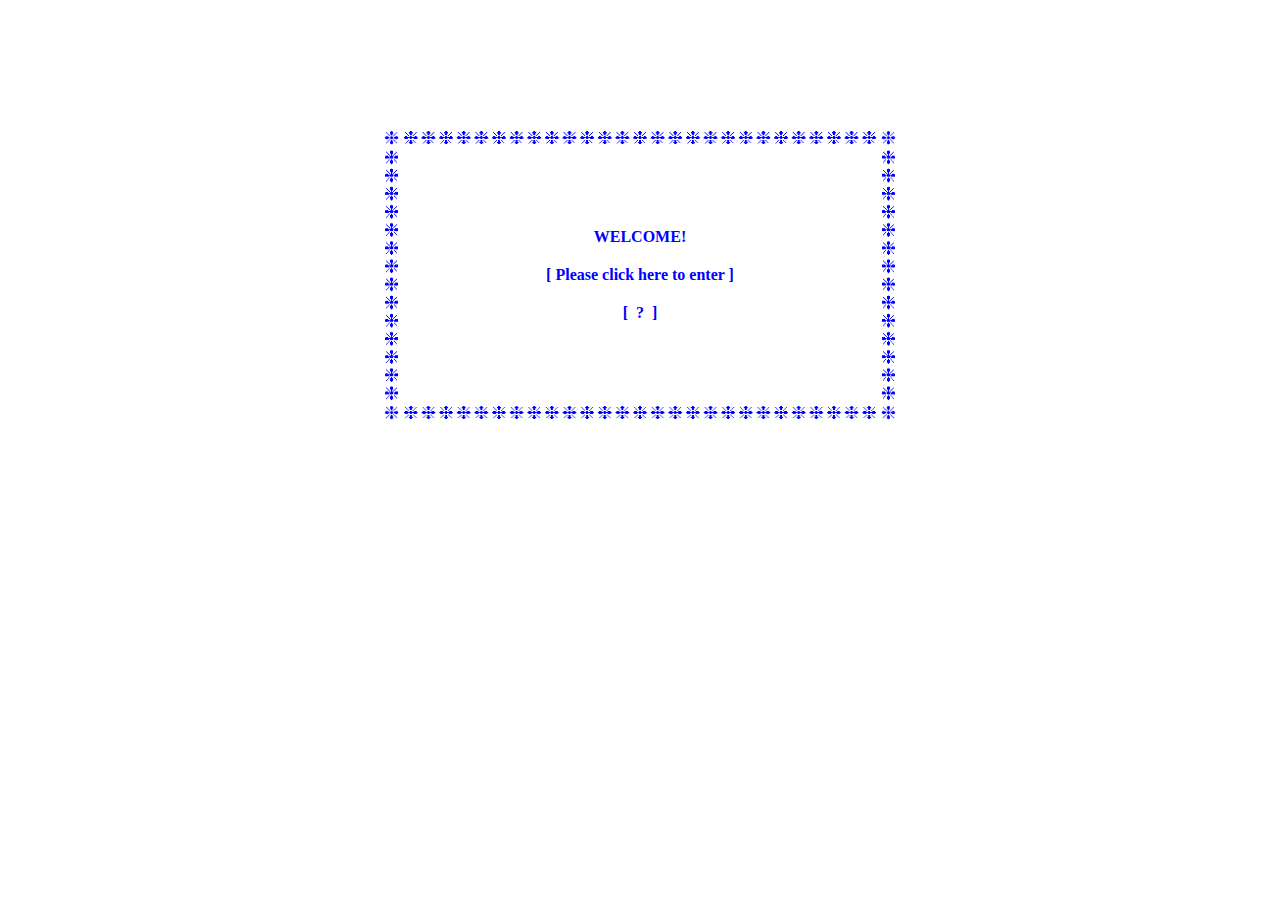
<file: index.html>
<!DOCTYPE html>
<html>
<head>
	<meta charset="utf-8">
	<meta name="viewport" content="width=device-width, initial-scale=0.75">
	<link rel="stylesheet" type="text/css" href="style.css">
	<title>❈ WELCOME! ❈</title>
</head>
<body>
	<div class="content-container">
		<div class="welcome">WELCOME!</div>
		<div class="enter">
			<a id="click" href="">[ Please click here to enter ]</a>
		</div>
		<div class="about">
			<a href="info-page/index.html">[&nbsp ? &nbsp]</a>
		</div>	
	</div>
</body>
<script type="text/javascript">
	var click = document.getElementById('click');
var links = ["four-grid/index.html", "one-grid/index.html"];
click.setAttribute('href', links[Math.floor(Math.random()*links.length)]);
</script>
</html>
</file>
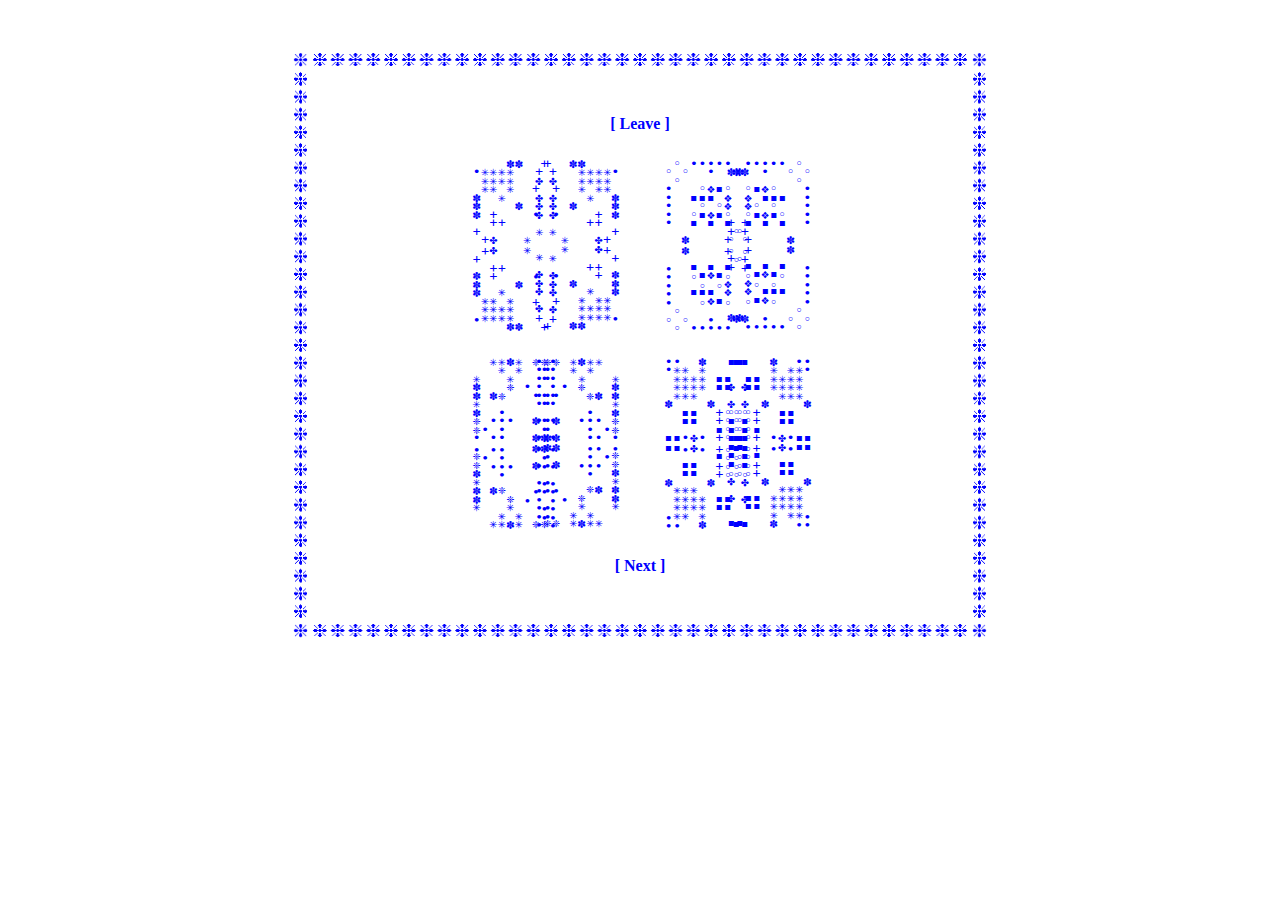
<file: four-grid/index.html>
<!DOCTYPE html>
<html>
<head>
	<meta charset="utf-8">
	<meta name="viewport" content="width=device-width, initial-scale=0.5">
	<link rel="stylesheet" type="text/css" href="style.css">
	<title>❈❈❈❈</title>
</head>
<body>
	<div class="content-container">
		<div class="leave">
			<a href="../index.html">[ Leave ]</a>
		</div>	
		<div class="shape-container">
			<div class="shape shape1">
				<iframe id="shape-frame1" src="" scrolling="no">
				</iframe>
			</div>
			<div class="shape shape2">
				<iframe id="shape-frame2" src="" scrolling="no">
				</iframe>
			</div>
			<div class="shape shape3">
				<iframe id="shape-frame3" src="" scrolling="no"></iframe>
			</div>
			<div class="shape shape4">
				<iframe id="shape-frame4" src="" scrolling="no"></iframe>
			</div>			
		</div>
		<div class="next">
			<a href="../one-grid/index.html">[ Next ]</a>
		</div>	
	</div>
</body>
<script type="text/javascript">
var frame1 = document.getElementById("shape-frame1");
var frame2 = document.getElementById("shape-frame2");
var frame3 = document.getElementById("shape-frame3");
var frame4 = document.getElementById("shape-frame4");

var grids = ["assets/grid1/index.html", "assets/grid2/index.html", "assets/grid3/index.html", "assets/grid4/index.html"];

frame1.setAttribute('src', grids[Math.floor(Math.random()*grids.length)]);
frame2.setAttribute('src', grids[Math.floor(Math.random()*grids.length)]);
frame3.setAttribute('src', grids[Math.floor(Math.random()*grids.length)]);
frame4.setAttribute('src', grids[Math.floor(Math.random()*grids.length)]);
</script>
</html>
</file>
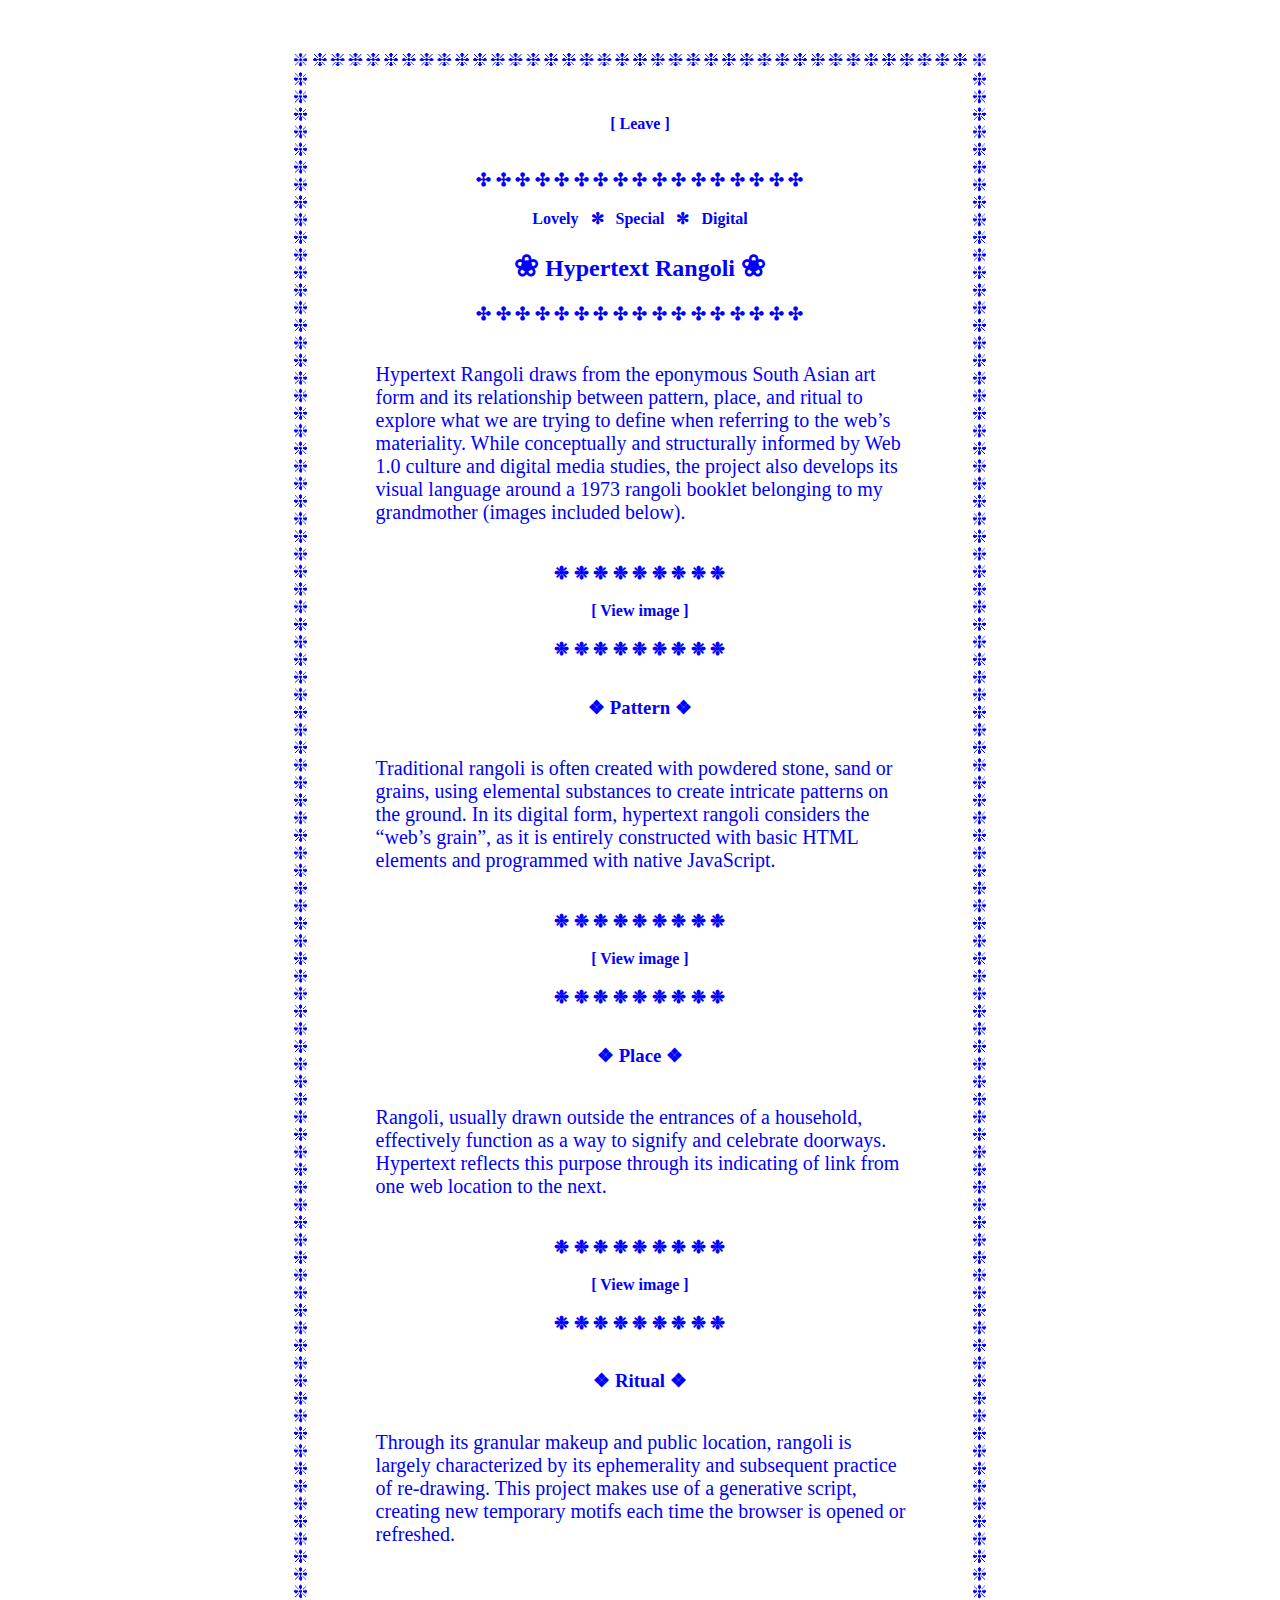
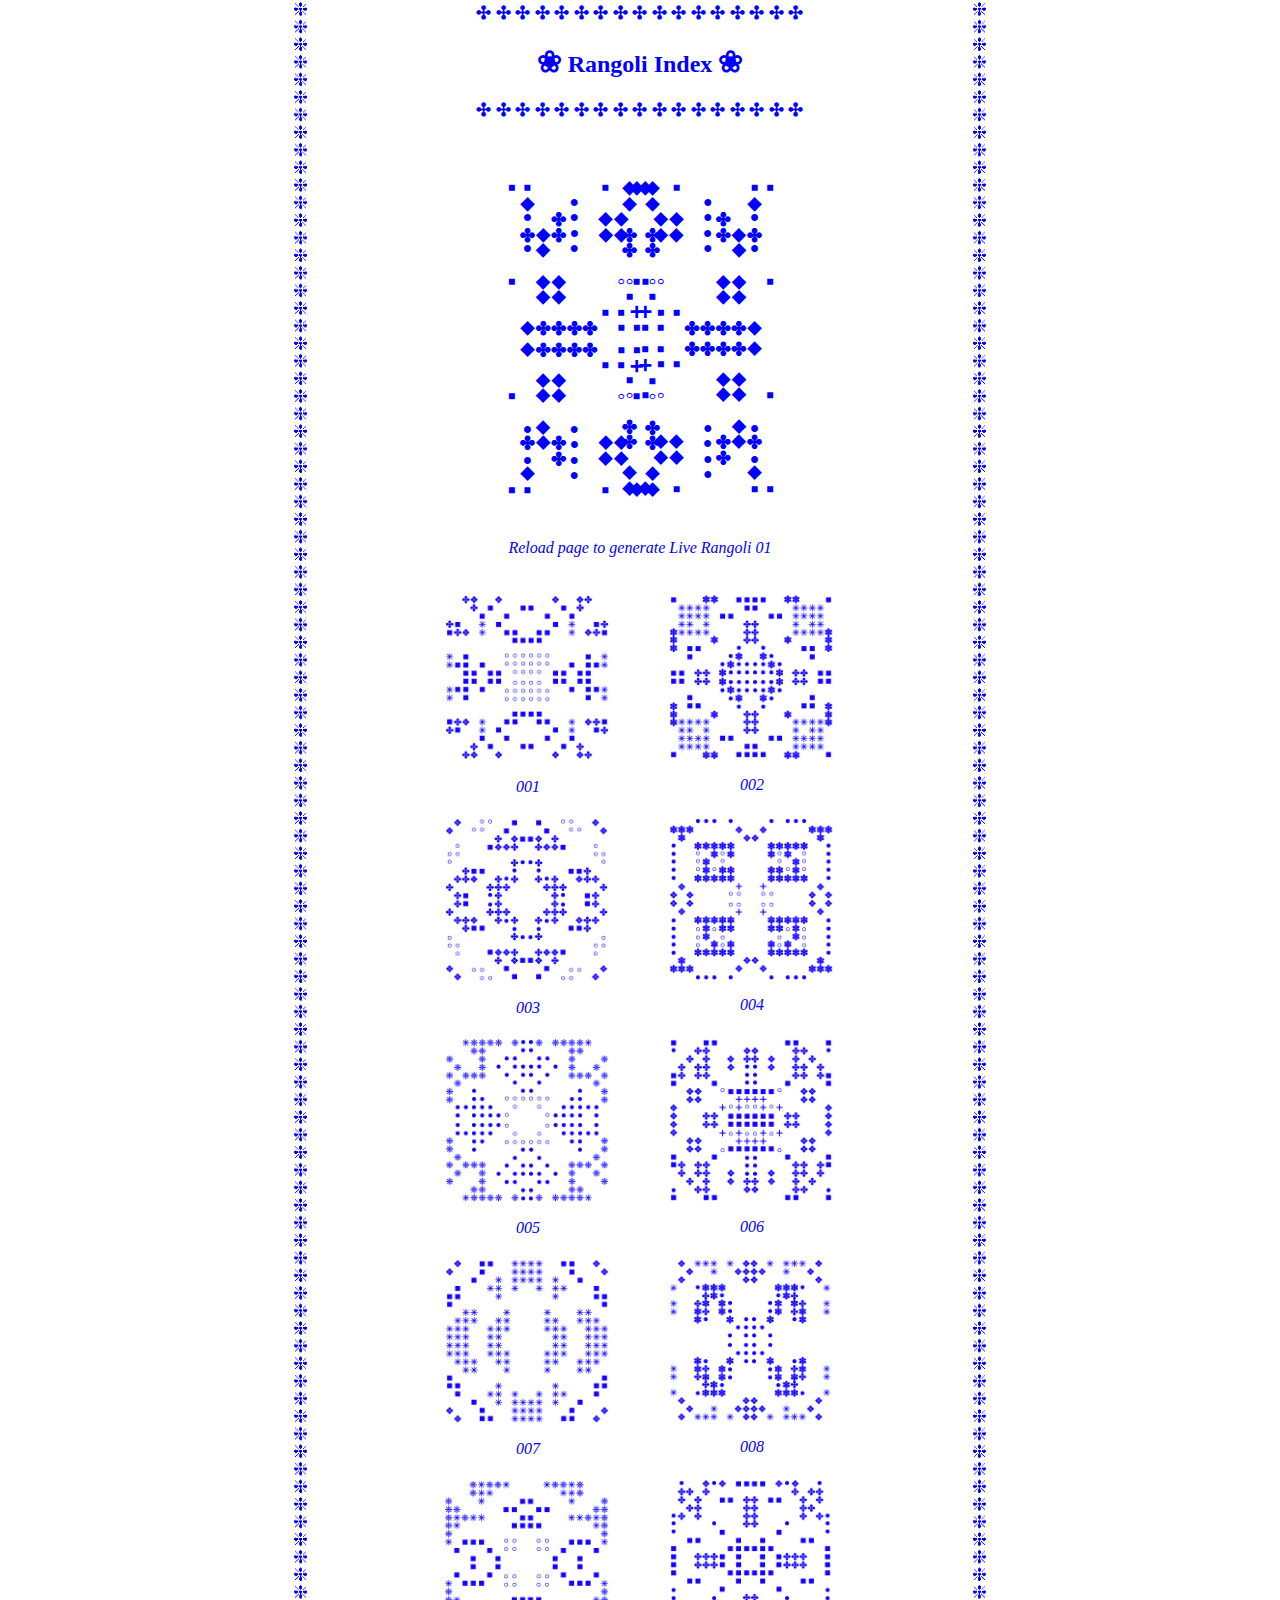
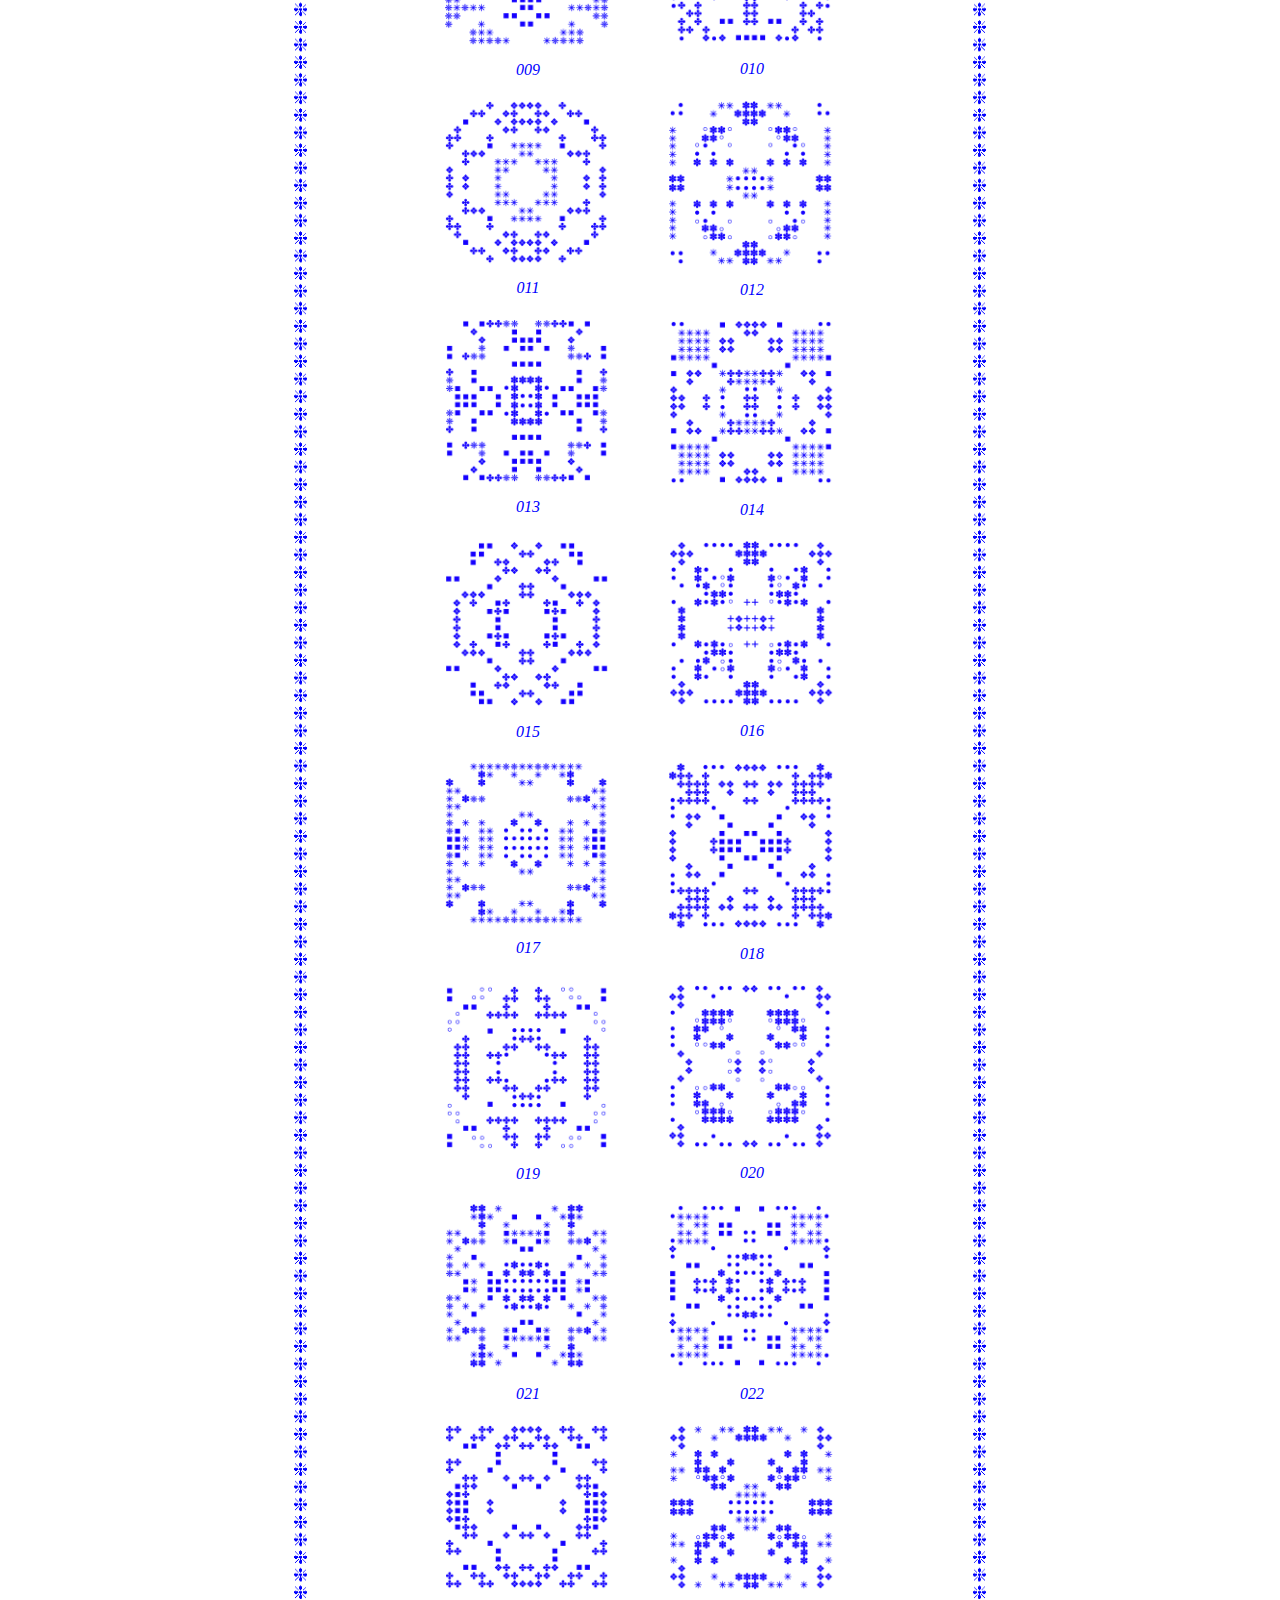
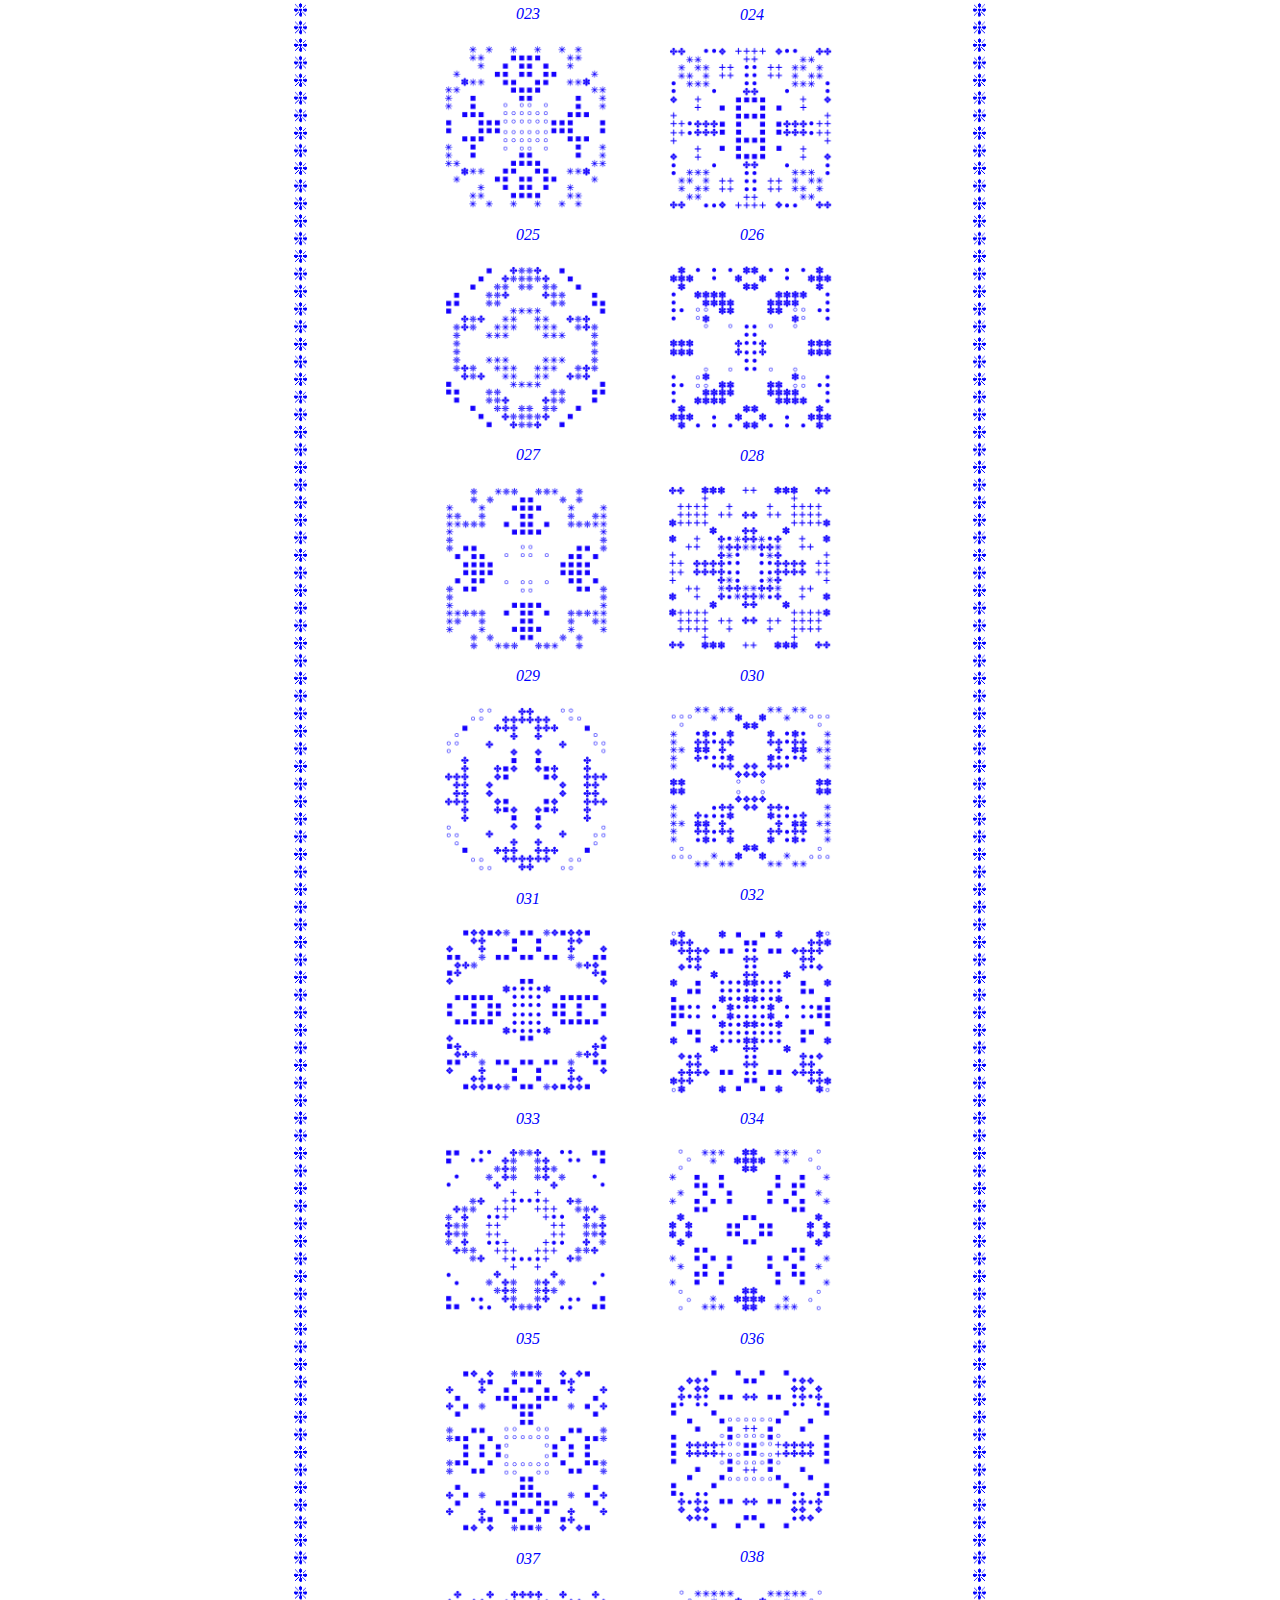
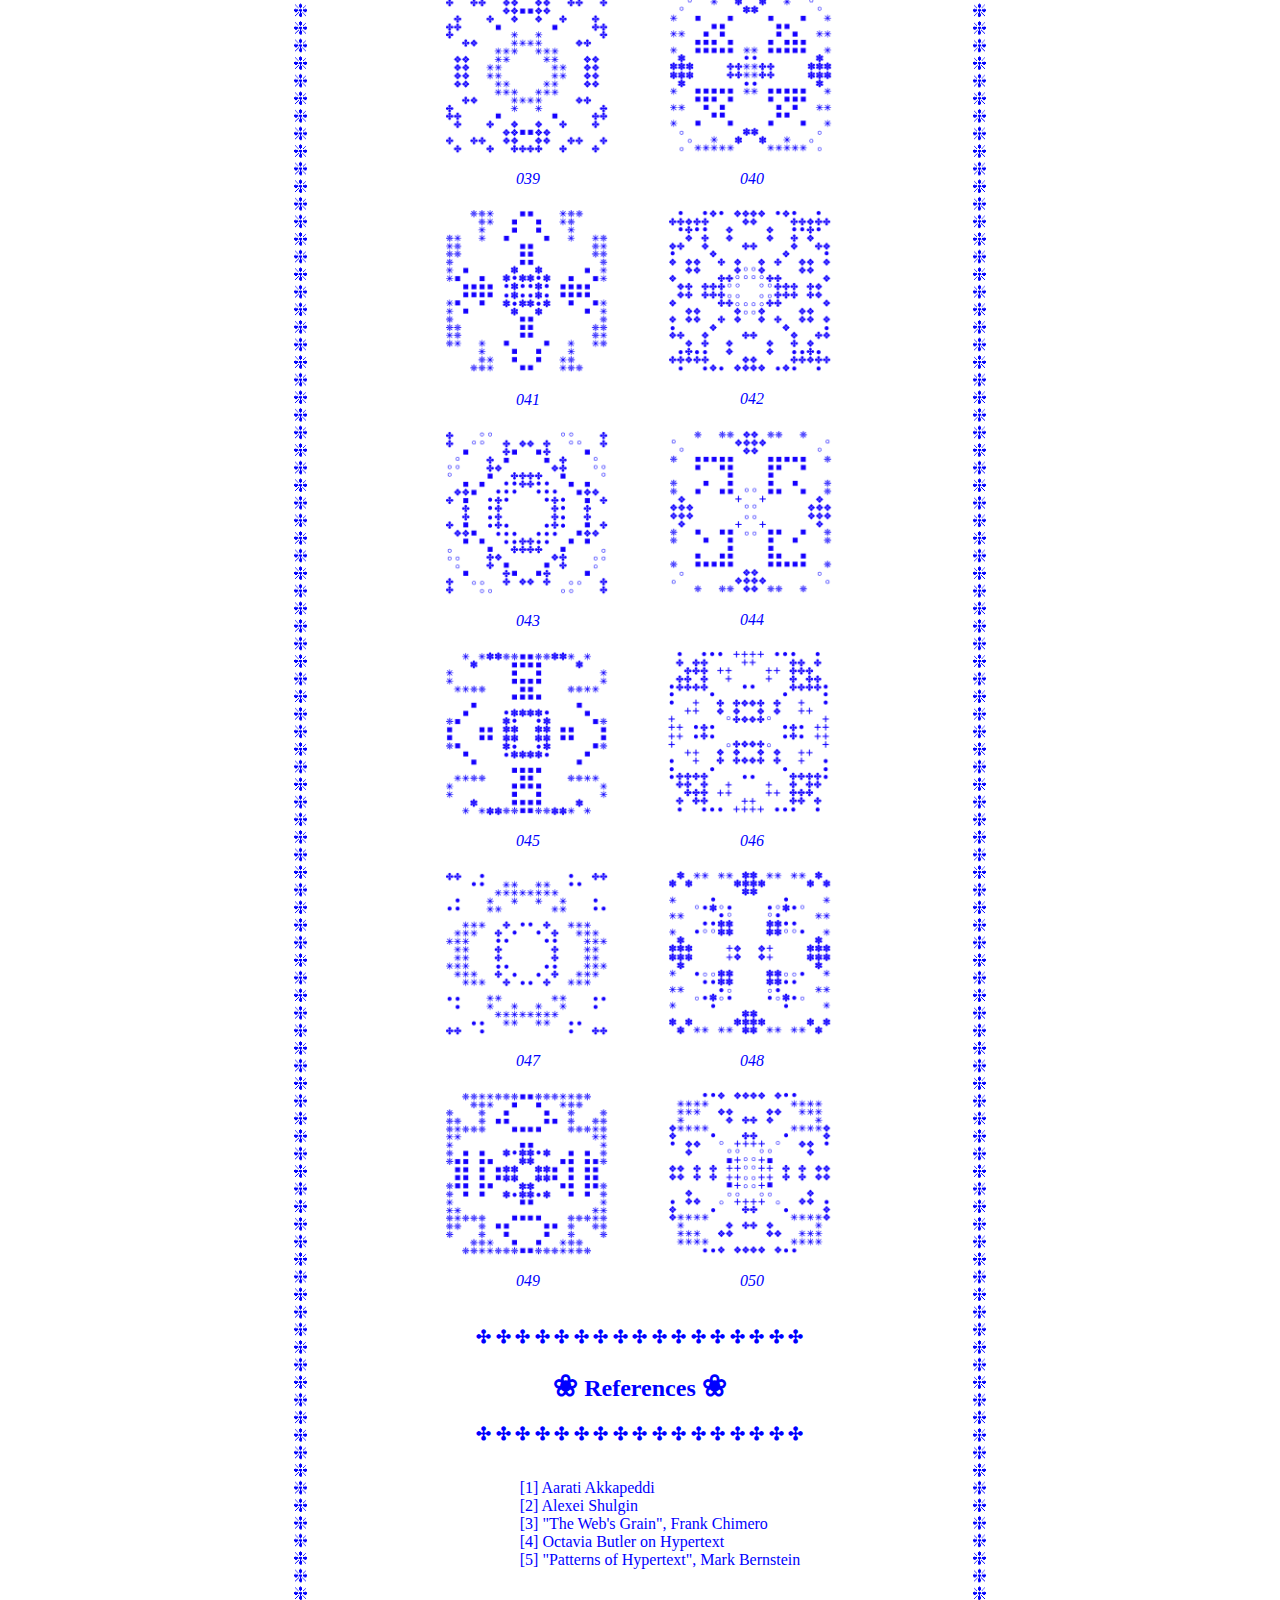
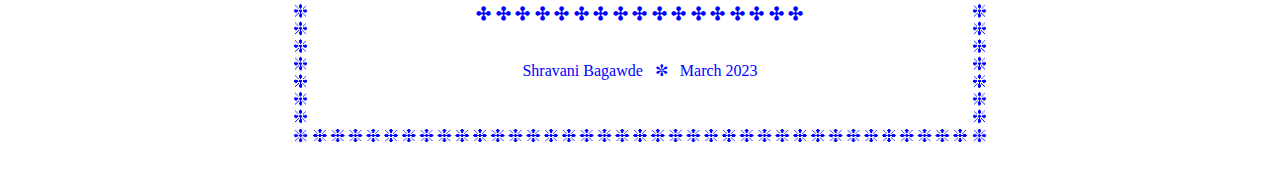
<file: info-page/index.html>
<!DOCTYPE html>
<html>
<head>
	<meta charset="utf-8">
	<meta name="viewport" content="width=device-width, initial-scale=0.5">
	<link rel="stylesheet" type="text/css" href="style.css">
	<title>❈ ? ❈</title>
</head>
<body>
	<div class="content-container">
		<div class="leave">
			<a href="../index.html">[ Leave ]</a>
		</div>
		<br><br>
		<div class="bar bar1">✣ ✣ ✣ ✣ ✣ ✣ ✣ ✣ ✣ ✣ ✣ ✣ ✣ ✣ ✣ ✣ ✣</div>
		<br>
		<div class="desc">Lovely &nbsp ✼ &nbsp Special &nbsp ✼ &nbsp Digital</div>
		<h2 class="title"><span class="flower">❀</span> Hypertext Rangoli <span class="flower">❀</span></h2>
		<div class="bar bar2">✣ ✣ ✣ ✣ ✣ ✣ ✣ ✣ ✣ ✣ ✣ ✣ ✣ ✣ ✣ ✣ ✣</div>
		<br>
		<div>
			<p>Hypertext Rangoli draws from the eponymous South Asian art form and its relationship between pattern, place, and ritual to explore what we are trying to define when referring to the web’s materiality. While conceptually and structurally  informed by Web 1.0 culture and digital media studies, the project also develops its visual language around a 1973 rangoli booklet belonging to my grandmother (images included below).</p>
		</div>
		<br>
		<div class="bar bar3">❉ ❉ ❉ ❉ ❉ ❉ ❉ ❉ ❉</div>
		<br>
		<div class="img img1">
			<a href="img1.html" target="popup" onclick="window.open('img1.html','popup','width=500,height=600,scrollbars=no,resizable=no'); return false;">[ View image ]</a>
		</div>
		<br>
		<div class="bar bar4">❉ ❉ ❉ ❉ ❉ ❉ ❉ ❉ ❉</div>
		<br>
		<h3>❖ Pattern ❖</h3>
		<div>
			<p>Traditional rangoli is often created with powdered stone, sand or grains, using elemental substances to create intricate patterns on the ground. In its digital form, hypertext rangoli considers the “web’s grain”, as it is entirely constructed with basic HTML elements and programmed with native JavaScript. </p>
		</div>
		<br>
		<div class="bar bar5">❉ ❉ ❉ ❉ ❉ ❉ ❉ ❉ ❉</div>
		<br>
		<div class="img img2">
			<a href="img2.html" target="popup" onclick="window.open('img2.html','popup','width=500,height=600,scrollbars=no,resizable=no'); return false;">[ View image ]</a>
		</div>
		<br>
		<div class="bar bar6">❉ ❉ ❉ ❉ ❉ ❉ ❉ ❉ ❉</div>
		<br>
		<h3>❖ Place ❖</h3>
		<div>
			<p>Rangoli, usually drawn outside the entrances of a household, effectively function as a way to signify and celebrate doorways. Hypertext reflects this purpose through its indicating of link from one web location to the next.</p>
		</div>
		<br>
		<div class="bar bar5">❉ ❉ ❉ ❉ ❉ ❉ ❉ ❉ ❉</div>
		<br>
		<div class="img img3">
			<a href="img3.html" target="popup" onclick="window.open('img3.html','popup','width=500,height=600,scrollbars=no,resizable=no'); return false;">[ View image ]</a>
		</div>
		<br>
		<div class="bar bar6">❉ ❉ ❉ ❉ ❉ ❉ ❉ ❉ ❉</div>
		<br>
		<h3>❖ Ritual ❖</h3>
		<div>
			<p>Through its granular makeup and public location, rangoli is largely characterized by its ephemerality and subsequent practice of re-drawing. This project makes use of a generative script, creating new temporary motifs each time the browser is opened or refreshed.</p>
		</div>
		<br><br>
		<div class="bar bar7">✣ ✣ ✣ ✣ ✣ ✣ ✣ ✣ ✣ ✣ ✣ ✣ ✣ ✣ ✣ ✣ ✣</div>
		<h2 class="title"><span class="flower">❀</span> Rangoli Index <span class="flower">❀</span></h2>
		<div class="bar bar8">✣ ✣ ✣ ✣ ✣ ✣ ✣ ✣ ✣ ✣ ✣ ✣ ✣ ✣ ✣ ✣ ✣</div>
		<br><br>


	<div id="main1">
	<div id="block1">
	<pre>
		<a class="link" href="">&nbsp</a><a class="link" href="">&nbsp</a><a class="link" href="">&nbsp</a><a class="link" href="">&nbsp</a><a class="link" href="">&nbsp</a><a class="link" href="">&nbsp</a><a class="link" href="">&nbsp</a><a class="link" href="">&nbsp</a><a class="link" href="">&nbsp</a><a class="link" href="">&nbsp</a>
		<a class="link" href="">&nbsp</a><a class="link" href="">&nbsp</a><a class="link" href="">&nbsp</a><a class="link" href="">&nbsp</a><a class="link" href="">&nbsp</a><a class="link" href="">&nbsp</a><a class="link" href="">&nbsp</a><a class="link" href="">&nbsp</a><a class="link" href="">&nbsp</a><a class="link" href="">&nbsp</a>
		<a class="link" href="">&nbsp</a><a class="link" href="">&nbsp</a><a class="link" href="">&nbsp</a><a class="link" href="">&nbsp</a><a class="link" href="">&nbsp</a><a class="link" href="">&nbsp</a><a class="link" href="">&nbsp</a><a class="link" href="">&nbsp</a><a class="link" href="">&nbsp</a><a class="link" href="">&nbsp</a>
		<a class="link" href="">&nbsp</a><a class="link" href="">&nbsp</a><a class="link" href="">&nbsp</a><a class="link" href="">&nbsp</a><a class="link" href="">&nbsp</a><a class="link" href="">&nbsp</a><a class="link" href="">&nbsp</a><a class="link" href="">&nbsp</a><a class="link" href="">&nbsp</a><a class="link" href="">&nbsp</a>
		<a class="link" href="">&nbsp</a><a class="link" href="">&nbsp</a><a class="link" href="">&nbsp</a><a class="link" href="">&nbsp</a><a class="link" href="">&nbsp</a><a class="link" href="">&nbsp</a><a class="link" href="">&nbsp</a><a class="link" href="">&nbsp</a><a class="link" href="">&nbsp</a><a class="link" href="">&nbsp</a>
		<a class="link" href="">&nbsp</a><a class="link" href="">&nbsp</a><a class="link" href="">&nbsp</a><a class="link" href="">&nbsp</a><a class="link" href="">&nbsp</a><a class="link" href="">&nbsp</a><a class="link" href="">&nbsp</a><a class="link" href="">&nbsp</a><a class="link" href="">&nbsp</a><a class="link" href="">&nbsp</a>
		<a class="link" href="">&nbsp</a><a class="link" href="">&nbsp</a><a class="link" href="">&nbsp</a><a class="link" href="">&nbsp</a><a class="link" href="">&nbsp</a><a class="link" href="">&nbsp</a><a class="link" href="">&nbsp</a><a class="link" href="">&nbsp</a><a class="link" href="">&nbsp</a><a class="link" href="">&nbsp</a>
		<a class="link" href="">&nbsp</a><a class="link" href="">&nbsp</a><a class="link" href="">&nbsp</a><a class="link" href="">&nbsp</a><a class="link" href="">&nbsp</a><a class="link" href="">&nbsp</a><a class="link" href="">&nbsp</a><a class="link" href="">&nbsp</a><a class="link" href="">&nbsp</a><a class="link" href="">&nbsp</a>
		<a class="link" href="">&nbsp</a><a class="link" href="">&nbsp</a><a class="link" href="">&nbsp</a><a class="link" href="">&nbsp</a><a class="link" href="">&nbsp</a><a class="link" href="">&nbsp</a><a class="link" href="">&nbsp</a><a class="link" href="">&nbsp</a><a class="link" href="">&nbsp</a><a class="link" href="">&nbsp</a>
		<a class="link" href="">&nbsp</a><a class="link" href="">&nbsp</a><a class="link" href="">&nbsp</a><a class="link" href="">&nbsp</a><a class="link" href="">&nbsp</a><a class="link" href="">&nbsp</a><a class="link" href="">&nbsp</a><a class="link" href="">&nbsp</a><a class="link" href="">&nbsp</a><a class="link" href="">&nbsp</a>
	</pre>
	</div>
	</div>
	<br><br><br><br>
	<div class="cap cap1">Reload page to generate Live Rangoli 01</div>
	<br><br>
	<div class="img-container1">
		<div class="img img1">
			<img src="assets/img1.png">
			<div class="cap cap2">001</div>
		</div>
		<div class="img img2">
			<img src="assets/img2.png">
			<div class="cap cap3">002</div>
		</div>
		<div class="img img3">
			<img src="assets/img3.png">
			<div class="cap cap4">003</div>
		</div>
		<div class="img img4">
			<img src="assets/img4.png">
			<div class="cap cap5">004</div>
		</div>
		<div class="img img5">
			<img src="assets/img5.png">
			<div class="cap cap6">005</div>
		</div>
		<div class="img img6">
			<img src="assets/img6.png">
			<div class="cap cap7">006</div>
		</div>
		<div class="img img7">
			<img src="assets/img7.png">
			<div class="cap cap8">007</div>
		</div>
		<div class="img img8">
			<img src="assets/img8.png">
			<div class="cap cap9">008</div>
		</div>
		<div class="img img9">
			<img src="assets/img9.png">
			<div class="cap cap10">009</div>
		</div>
		<div class="img img10">
			<img src="assets/img10.png">
			<div class="cap cap11">010</div>
		</div>
		<div class="img img11">
			<img src="assets/img11.png">
			<div class="cap cap12">011</div>
		</div>
		<div class="img img12">
			<img src="assets/img12.png">
			<div class="cap cap13">012</div>
		</div>
		<div class="img img13">
			<img src="assets/img13.png">
			<div class="cap cap14">013</div>
		</div>
		<div class="img img14">
			<img src="assets/img14.png">
			<div class="cap cap15">014</div>
		</div>
		<div class="img img15">
			<img src="assets/img15.png">
			<div class="cap cap16">015</div>
		</div>
		<div class="img img16">
			<img src="assets/img16.png">
			<div class="cap cap17">016</div>
		</div>
		<div class="img img17">
			<img src="assets/img17.png">
			<div class="cap cap18">017</div>
		</div>
		<div class="img img18">
			<img src="assets/img18.png">
			<div class="cap cap19">018</div>
		</div>
		<div class="img img19">
			<img src="assets/img19.png">
			<div class="cap cap20">019</div>
		</div>
		<div class="img img20">
			<img src="assets/img20.png">
			<div class="cap cap21">020</div>
		</div>
		<div class="img img21">
			<img src="assets/img21.png">
			<div class="cap cap22">021</div>
		</div>
		<div class="img img22">
			<img src="assets/img22.png">
			<div class="cap cap23">022</div>
		</div>
		<div class="img img23">
			<img src="assets/img23.png">
			<div class="cap cap24">023</div>
		</div>
		<div class="img img24">
			<img src="assets/img24.png">
			<div class="cap cap25">024</div>
		</div>
		<div class="img img25">
			<img src="assets/img25.png">
			<div class="cap cap26">025</div>
		</div>
		<div class="img img26">
			<img src="assets/img26.png">
			<div class="cap cap27">026</div>
		</div>
		<div class="img img27">
			<img src="assets/img27.png">
			<div class="cap cap28">027</div>
		</div>
		<div class="img img28">
			<img src="assets/img28.png">
			<div class="cap cap29">028</div>
		</div>
		<div class="img img29">
			<img src="assets/img29.png">
			<div class="cap cap30">029</div>
		</div>
		<div class="img img30">
			<img src="assets/img30.png">
			<div class="cap cap31">030</div>
		</div>
		<div class="img img31">
			<img src="assets/img31.png">
			<div class="cap cap32">031</div>
		</div>
		<div class="img img32">
			<img src="assets/img32.png">
			<div class="cap cap33">032</div>
		</div>
		<div class="img img33">
			<img src="assets/img33.png">
			<div class="cap cap34">033</div>
		</div>
		<div class="img img34">
			<img src="assets/img34.png">
			<div class="cap cap35">034</div>
		</div>
		<div class="img img35">
			<img src="assets/img35.png">
			<div class="cap cap36">035</div>
		</div>
		<div class="img img36">
			<img src="assets/img36.png">
			<div class="cap cap37">036</div>
		</div>
		<div class="img img37">
			<img src="assets/img37.png">
			<div class="cap cap38">037</div>
		</div>
		<div class="img img38">
			<img src="assets/img38.png">
			<div class="cap cap39">038</div>
		</div>
		<div class="img img39">
			<img src="assets/img39.png">
			<div class="cap cap40">039</div>
		</div>
		<div class="img img40">
			<img src="assets/img40.png">
			<div class="cap cap41">040</div>
		</div>
		<div class="img img41">
			<img src="assets/img41.png">
			<div class="cap cap42">041</div>
		</div>
		<div class="img img42">
			<img src="assets/img42.png">
			<div class="cap cap43">042</div>
		</div>
		<div class="img img43">
			<img src="assets/img43.png">
			<div class="cap cap44">043</div>
		</div>
		<div class="img img44">
			<img src="assets/img44.png">
			<div class="cap cap45">044</div>
		</div>
		<div class="img img45">
			<img src="assets/img45.png">
			<div class="cap cap46">045</div>
		</div>
		<div class="img img46">
			<img src="assets/img46.png">
			<div class="cap cap47">046</div>
		</div>
		<div class="img img47">
			<img src="assets/img47.png">
			<div class="cap cap48">047</div>
		</div>
		<div class="img img48">
			<img src="assets/img48.png">
			<div class="cap cap49">048</div>
		</div>
		<div class="img img49">
			<img src="assets/img49.png">
			<div class="cap cap50">049</div>
		</div>
		<div class="img img50">
			<img src="assets/img50.png">
			<div class="cap cap51">050</div>
		</div>
	</div>
	<br><br>
		<div class="bar bar9">✣ ✣ ✣ ✣ ✣ ✣ ✣ ✣ ✣ ✣ ✣ ✣ ✣ ✣ ✣ ✣ ✣</div>
		<h2 class="title"><span class="flower">❀</span> References <span class="flower">❀</span></h2>
		<div class="bar bar10">✣ ✣ ✣ ✣ ✣ ✣ ✣ ✣ ✣ ✣ ✣ ✣ ✣ ✣ ✣ ✣ ✣</div>
	<br>
	<div>
		<ul>
			<li><a href="https://aarati.online/">[1] Aarati Akkapeddi</a></li>
			<li><a href="http://www.easylife.org/?">[2] Alexei Shulgin</a></li>
			<li><a href="https://frankchimero.com/blog/2015/the-webs-grain/">[3] "The Web's Grain", Frank Chimero</a></li>
			<li><a href="https://www.blackhistory.mit.edu/archive/transcript-octavia-butler-and-samuel-delany-1998">[4] Octavia Butler on Hypertext</a></li>
			<li><a href="https://www.eastgate.com/patterns/">[5] "Patterns of Hypertext", Mark Bernstein</a></li>
		</ul>
	</div>
	<br>
	<div class="bar bar11">✣ ✣ ✣ ✣ ✣ ✣ ✣ ✣ ✣ ✣ ✣ ✣ ✣ ✣ ✣ ✣ ✣</div>
	<br><br>
	<div class="cred">Shravani Bagawde &nbsp ✼ &nbsp March 2023</div>
	</div>

</body>

<script type="text/javascript" src="script.js"></script>
</html>
</file>
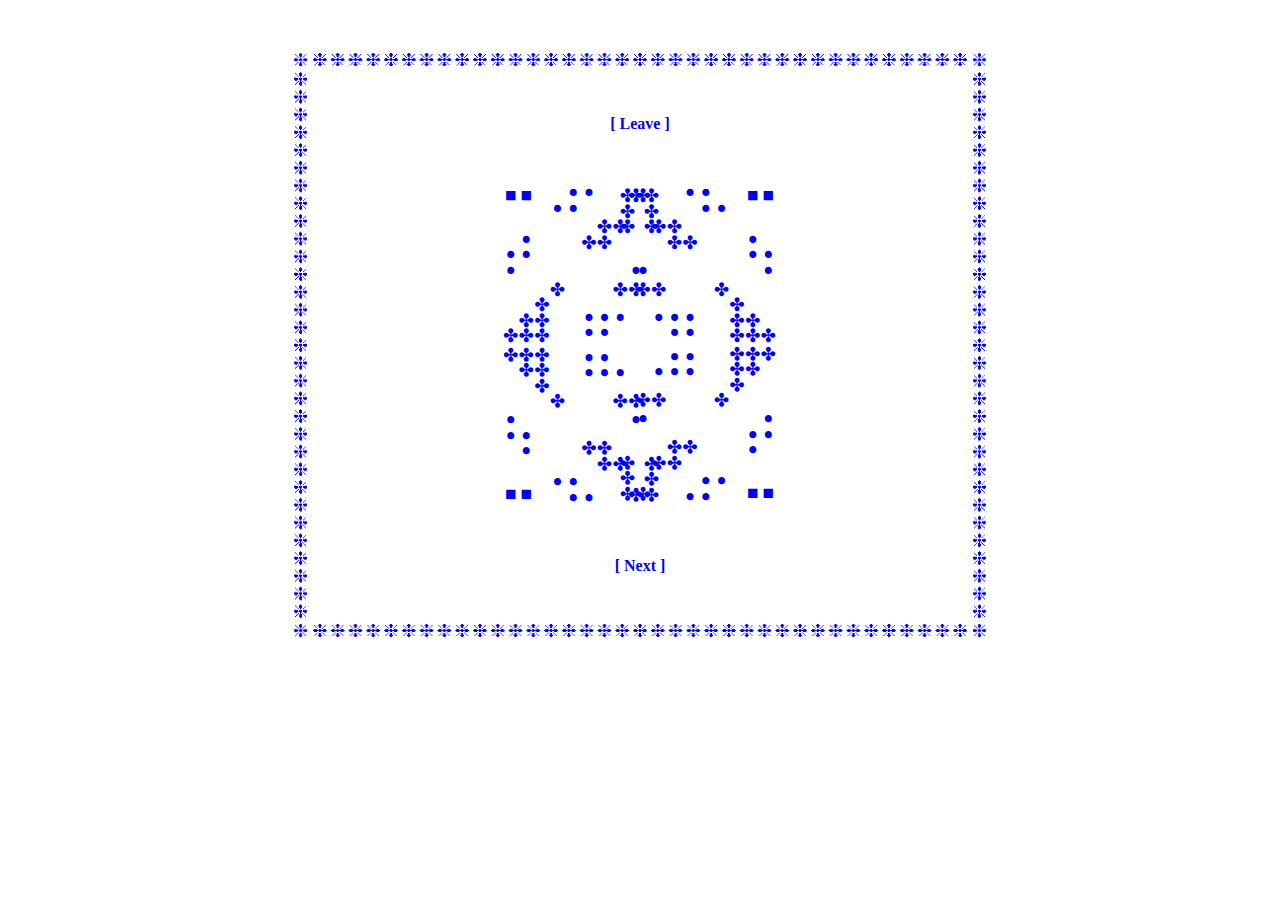
<file: one-grid/index.html>
<!DOCTYPE html>
<html>
<head>
	<meta charset="utf-8">
	<meta name="viewport" content="width=device-width, initial-scale=0.5">
	<link rel="stylesheet" type="text/css" href="style.css">
	<title>❈</title>
</head>
<body>
	<div class="content-container">
		<div class="leave">
			<a href="../index.html">[ Leave ]</a>
		</div>	
		<div class="shape">
			<iframe id="shape-frame" src="" scrolling="no">
			</iframe>
		</div>		
		<div class="next">
			<a href="../four-grid/index.html">[ Next ]</a>
		</div>	
	</div>
</body>

<script type="text/javascript">
var frame = document.getElementById('shape-frame');
var grids = ["assets/grid1/index.html", "assets/grid2/index.html", "assets/grid3/index.html", "assets/grid4/index.html"];
frame.setAttribute('src', grids[Math.floor(Math.random()*grids.length)]);

</script>

</html>
</file>
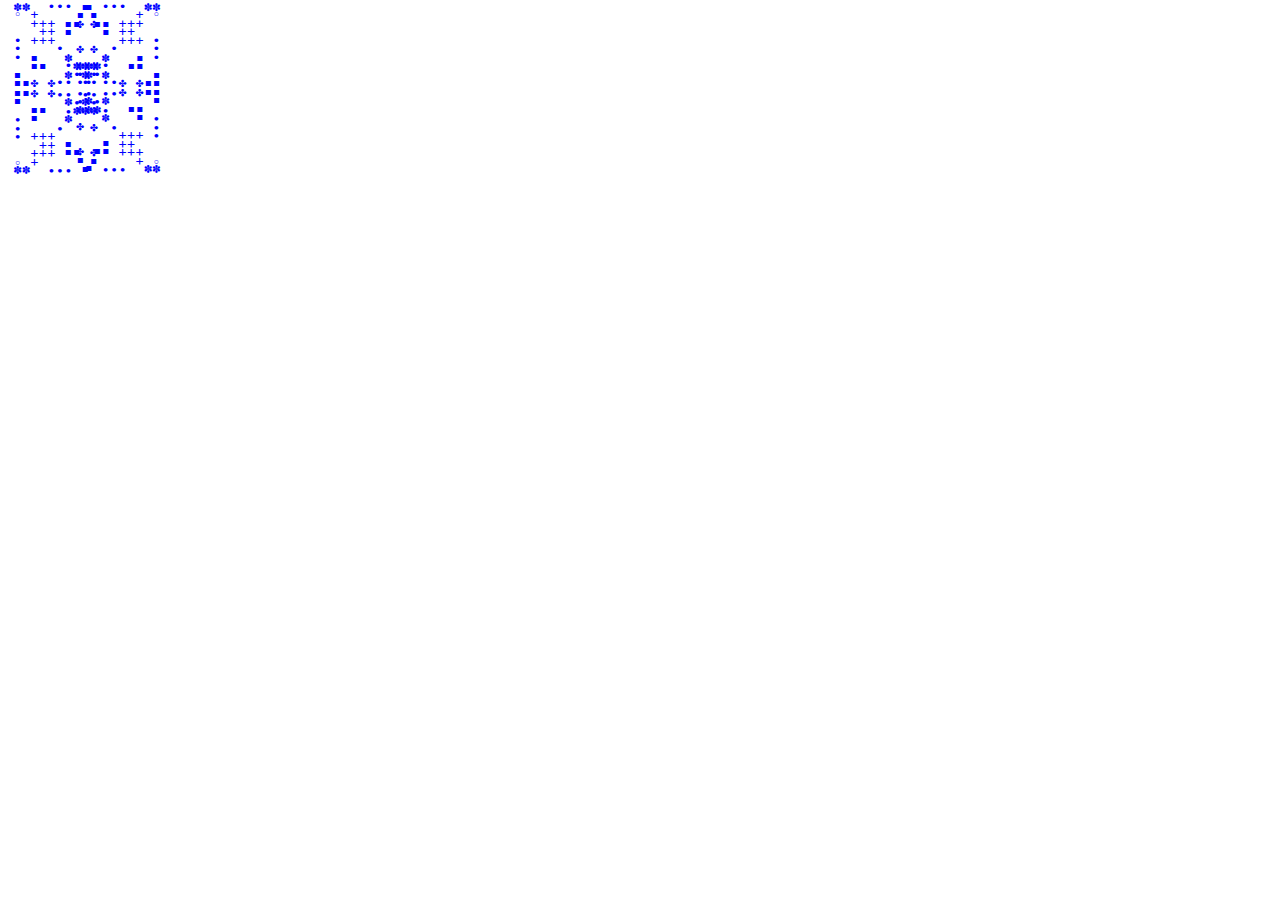
<file: four-grid/assets/grid1/index.html>
<!-- Script categorized by char sections -->
<!-- One char palette -->

<!DOCTYPE html>
<html>
<head>
	<meta charset="utf-8">
	<!-- <meta http-equiv="refresh" content="1"> -->
	<meta name="viewport" content="width=device-width, initial-scale=5">
	<title>Grid (1)</title>
	<link rel="stylesheet" type="text/css" href="style.css">
</head>
<body>

<body>

<div id="main">
	<div id="block1">
	<pre>
		<a href="">&nbsp</a><a href="">&nbsp</a><a href="">&nbsp</a><a href="">&nbsp</a><a href="">&nbsp</a><a href="">&nbsp</a><a href="">&nbsp</a><a href="">&nbsp</a><a href="">&nbsp</a><a href="">&nbsp</a>
		<a href="">&nbsp</a><a href="">&nbsp</a><a href="">&nbsp</a><a href="">&nbsp</a><a href="">&nbsp</a><a href="">&nbsp</a><a href="">&nbsp</a><a href="">&nbsp</a><a href="">&nbsp</a><a href="">&nbsp</a>
		<a href="">&nbsp</a><a href="">&nbsp</a><a href="">&nbsp</a><a href="">&nbsp</a><a href="">&nbsp</a><a href="">&nbsp</a><a href="">&nbsp</a><a href="">&nbsp</a><a href="">&nbsp</a><a href="">&nbsp</a>
		<a href="">&nbsp</a><a href="">&nbsp</a><a href="">&nbsp</a><a href="">&nbsp</a><a href="">&nbsp</a><a href="">&nbsp</a><a href="">&nbsp</a><a href="">&nbsp</a><a href="">&nbsp</a><a href="">&nbsp</a>
		<a href="">&nbsp</a><a href="">&nbsp</a><a href="">&nbsp</a><a href="">&nbsp</a><a href="">&nbsp</a><a href="">&nbsp</a><a href="">&nbsp</a><a href="">&nbsp</a><a href="">&nbsp</a><a href="">&nbsp</a>
		<a href="">&nbsp</a><a href="">&nbsp</a><a href="">&nbsp</a><a href="">&nbsp</a><a href="">&nbsp</a><a href="">&nbsp</a><a href="">&nbsp</a><a href="">&nbsp</a><a href="">&nbsp</a><a href="">&nbsp</a>
		<a href="">&nbsp</a><a href="">&nbsp</a><a href="">&nbsp</a><a href="">&nbsp</a><a href="">&nbsp</a><a href="">&nbsp</a><a href="">&nbsp</a><a href="">&nbsp</a><a href="">&nbsp</a><a href="">&nbsp</a>
		<a href="">&nbsp</a><a href="">&nbsp</a><a href="">&nbsp</a><a href="">&nbsp</a><a href="">&nbsp</a><a href="">&nbsp</a><a href="">&nbsp</a><a href="">&nbsp</a><a href="">&nbsp</a><a href="">&nbsp</a>
		<a href="">&nbsp</a><a href="">&nbsp</a><a href="">&nbsp</a><a href="">&nbsp</a><a href="">&nbsp</a><a href="">&nbsp</a><a href="">&nbsp</a><a href="">&nbsp</a><a href="">&nbsp</a><a href="">&nbsp</a>
		<a href="">&nbsp</a><a href="">&nbsp</a><a href="">&nbsp</a><a href="">&nbsp</a><a href="">&nbsp</a><a href="">&nbsp</a><a href="">&nbsp</a><a href="">&nbsp</a><a href="">&nbsp</a><a href="">&nbsp</a>
	</pre>
	</div>
</div>


<!-- ︲╶ ◎ ◉ ❉ ❈ ※ ∷ + ✳︎ ✺ ✤ ✽ ❖ ● ○ ⁃ ∎ ▪︎ ◼︎ - | ∎ • ◦-->


<script type="text/javascript">
// giving ids and setting individual cell variables via loop (b# format)
var links = document.querySelectorAll("a"); 
for(i=0; i < links.length; i++) { 
	links[i].setAttribute("id", "b" + i);
	var b = [];
	b[i] = document.getElementById("b" + i);
}


var sectionA1 = ["&nbsp", "▪︎", "▪︎", "&nbsp"],
    sectionA2 = ["•", "•", "✽", "&nbsp"], 
    sectionA3 = ["◦", "+", "▪︎", "&nbsp"],
    sectionA4 = ["•", "✳︎", "✤", "&nbsp"],
    sectionA5 = ["◦", "✤", "❖", "&nbsp", "&nbsp"]
var sectionAPalletes = [sectionA1, sectionA2, sectionA3, sectionA4, sectionA5]
var sectionA = sectionAPalletes[Math.floor(Math.random() * sectionAPalletes.length)]
b66.innerHTML = sectionA[Math.floor(Math.random()*sectionA.length)]
b67.innerHTML = sectionA[Math.floor(Math.random()*sectionA.length)]
b68.innerHTML = sectionA[Math.floor(Math.random()*sectionA.length)]
b69.innerHTML = sectionA[Math.floor(Math.random()*sectionA.length)]
b76.innerHTML = sectionA[Math.floor(Math.random()*sectionA.length)]
b77.innerHTML = sectionA[Math.floor(Math.random()*sectionA.length)]
b78.innerHTML = sectionA[Math.floor(Math.random()*sectionA.length)]
b79.innerHTML = sectionA[Math.floor(Math.random()*sectionA.length)]
b86.innerHTML = sectionA[Math.floor(Math.random()*sectionA.length)]
b87.innerHTML = sectionA[Math.floor(Math.random()*sectionA.length)]
b88.innerHTML = sectionA[Math.floor(Math.random()*sectionA.length)]
b89.innerHTML = sectionA[Math.floor(Math.random()*sectionA.length)]
b96.innerHTML = sectionA[Math.floor(Math.random()*sectionA.length)]
b97.innerHTML = sectionA[Math.floor(Math.random()*sectionA.length)]
b98.innerHTML = sectionA[Math.floor(Math.random()*sectionA.length)]
b99.innerHTML = sectionA[Math.floor(Math.random()*sectionA.length)]


var sectionB1 = ["•", "✤", "❖", "&nbsp"],
    sectionB2 = ["✳", "✳", "✳", "&nbsp"], 
    sectionB3 = ["+", "+", "+", "&nbsp", "&nbsp"],
    sectionB4 = ["✤", "✤", "✤", "&nbsp", "&nbsp"]
var sectionBPalletes = [sectionB1, sectionB2, sectionB3, sectionB4]
var sectionB = sectionBPalletes[Math.floor(Math.random() * sectionBPalletes.length)]
b11.innerHTML = sectionB[Math.floor(Math.random()*sectionB.length)]
b12.innerHTML = sectionB[Math.floor(Math.random()*sectionB.length)]
b13.innerHTML = sectionB[Math.floor(Math.random()*sectionB.length)]
b14.innerHTML = sectionB[Math.floor(Math.random()*sectionB.length)]
b21.innerHTML = sectionB[Math.floor(Math.random()*sectionB.length)]
b22.innerHTML = sectionB[Math.floor(Math.random()*sectionB.length)]
b23.innerHTML = sectionB[Math.floor(Math.random()*sectionB.length)]
b24.innerHTML = sectionB[Math.floor(Math.random()*sectionB.length)]
b31.innerHTML = sectionB[Math.floor(Math.random()*sectionB.length)]
b32.innerHTML = sectionB[Math.floor(Math.random()*sectionB.length)]
b33.innerHTML = sectionB[Math.floor(Math.random()*sectionB.length)]
b34.innerHTML = sectionB[Math.floor(Math.random()*sectionB.length)]
b41.innerHTML = sectionB[Math.floor(Math.random()*sectionB.length)]
b42.innerHTML = sectionB[Math.floor(Math.random()*sectionB.length)]
b43.innerHTML = sectionB[Math.floor(Math.random()*sectionB.length)]
b44.innerHTML = sectionB[Math.floor(Math.random()*sectionB.length)]


var sectionC1 = ["❖", "❖", "❖", "&nbsp"], 
    sectionC2 = ["+", "+", "+", "&nbsp"],
    sectionC3 = ["▪︎", "▪︎", "&nbsp"]
var sectionCPalletes = [sectionC1, sectionC2, sectionC3]
var sectionC = sectionCPalletes[Math.floor(Math.random() * sectionCPalletes.length)]
b8.innerHTML = sectionC[Math.floor(Math.random()*sectionC.length)] 
b9.innerHTML = sectionC[Math.floor(Math.random()*sectionC.length)] 
b19.innerHTML = sectionC[Math.floor(Math.random()*sectionC.length)] 
b26.innerHTML = sectionC[Math.floor(Math.random()*sectionC.length)] 
b27.innerHTML = sectionC[Math.floor(Math.random()*sectionC.length)] 
b36.innerHTML = sectionC[Math.floor(Math.random()*sectionC.length)] 
b37.innerHTML = sectionC[Math.floor(Math.random()*sectionC.length)] 
b62.innerHTML = sectionC[Math.floor(Math.random()*sectionC.length)] 
b63.innerHTML = sectionC[Math.floor(Math.random()*sectionC.length)] 
b72.innerHTML = sectionC[Math.floor(Math.random()*sectionC.length)] 
b73.innerHTML = sectionC[Math.floor(Math.random()*sectionC.length)] 
b80.innerHTML = sectionC[Math.floor(Math.random()*sectionC.length)] 
b90.innerHTML = sectionC[Math.floor(Math.random()*sectionC.length)] 
b91.innerHTML = sectionC[Math.floor(Math.random()*sectionC.length)] 


var sectionD1 = ["✤", "&nbsp"], 
    sectionD2 = ["✤", "•", "&nbsp"]
var sectionDPalletes = [sectionD1, sectionD2]
var sectionD = sectionDPalletes[Math.floor(Math.random() * sectionDPalletes.length)]
b29.innerHTML = sectionD[Math.floor(Math.random()*sectionD.length)] 
b39.innerHTML = sectionD[Math.floor(Math.random()*sectionD.length)] 
b49.innerHTML = sectionD[Math.floor(Math.random()*sectionD.length)] 
b59.innerHTML = sectionD[Math.floor(Math.random()*sectionD.length)] 
b92.innerHTML = sectionD[Math.floor(Math.random()*sectionD.length)] 
b93.innerHTML = sectionD[Math.floor(Math.random()*sectionD.length)] 
b94.innerHTML = sectionD[Math.floor(Math.random()*sectionD.length)] 
b95.innerHTML = sectionD[Math.floor(Math.random()*sectionD.length)] 


var sectionE1 = ["▪︎", "&nbsp"], 
    sectionE2 = ["✽", "✽", "&nbsp"],
    sectionE3 = ["❖", "•", "•", "•"]
var sectionEPalletes = [sectionE1, sectionE2, sectionE3]
var sectionE = sectionEPalletes[Math.floor(Math.random() * sectionEPalletes.length)]
b4.innerHTML = sectionE[Math.floor(Math.random()*sectionE.length)]
b5.innerHTML = sectionE[Math.floor(Math.random()*sectionE.length)]
b6.innerHTML = sectionE[Math.floor(Math.random()*sectionE.length)]
b40.innerHTML = sectionE[Math.floor(Math.random()*sectionE.length)]
b50.innerHTML = sectionE[Math.floor(Math.random()*sectionE.length)]
b60.innerHTML = sectionE[Math.floor(Math.random()*sectionE.length)]
b55.innerHTML = sectionE[Math.floor(Math.random()*sectionE.length)]


var sectionF1 = ["•", "▪︎", "&nbsp"], 
    sectionF2 = ["◦", "✽", "&nbsp"],
    sectionF3 = ["•", "✤", "&nbsp"]
var sectionFPalletes = [sectionF1, sectionF2, sectionF3]
var sectionF = sectionFPalletes[Math.floor(Math.random() * sectionFPalletes.length)]
b0.innerHTML = sectionF[Math.floor(Math.random()*sectionF.length)]
b1.innerHTML = sectionF[Math.floor(Math.random()*sectionF.length)]
b10.innerHTML = sectionF[Math.floor(Math.random()*sectionF.length)]

// duplicated initial block 3x
var block1 = document.querySelector('#block1');
var clone = block1.cloneNode(true);
clone.id = 'block2';
clone.classList.add('block-2')
block1.after(clone);

var block2 = document.querySelector('#block2');
var clone = block2.cloneNode(true);
clone.id = 'block3';
clone.classList.add('block-3')
block2.after(clone);

var block3 = document.querySelector('#block3');
var clone = block3.cloneNode(true);
clone.id = 'block4';
clone.classList.add('block-4')
block3.after(clone);


// reflecting duplicated blocks across x, x+y, and y axes
window.onload = function myFunction() {
	document.getElementById('block2').style.transform = "scaleX(-1)"
	document.getElementById('block3').style.transform = "scale(-1,-1)"
	document.getElementById('block4').style.transform = "scaleY(-1)"
 }



</script>

</body>
</html>
</file>
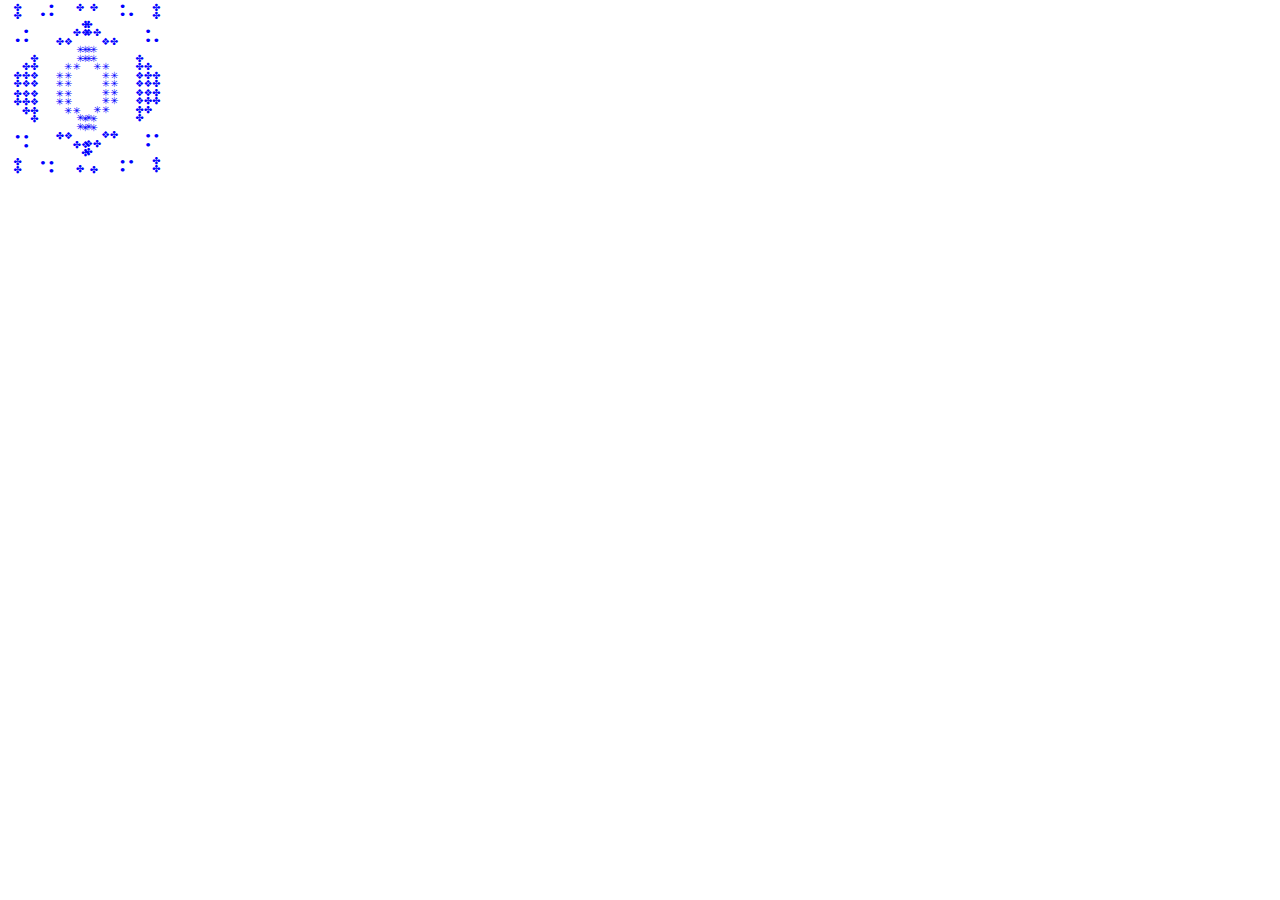
<file: four-grid/assets/grid2/index.html>
<!-- Script categorized by char sections -->
<!-- One char palette -->

<!DOCTYPE html>
<html>
<head>
	<meta charset="utf-8">
	<!-- <meta http-equiv="refresh" content="1"> -->
	<meta name="viewport" content="width=device-width, initial-scale=5">
	<title>Grid (2)</title>
	<link rel="stylesheet" type="text/css" href="style.css">
</head>
<body>

<body>

<div id="main">
	<div id="block1">
	<pre>
		<a href="">&nbsp</a><a href="">&nbsp</a><a href="">&nbsp</a><a href="">&nbsp</a><a href="">&nbsp</a><a href="">&nbsp</a><a href="">&nbsp</a><a href="">&nbsp</a><a href="">&nbsp</a><a href="">&nbsp</a>
		<a href="">&nbsp</a><a href="">&nbsp</a><a href="">&nbsp</a><a href="">&nbsp</a><a href="">&nbsp</a><a href="">&nbsp</a><a href="">&nbsp</a><a href="">&nbsp</a><a href="">&nbsp</a><a href="">&nbsp</a>
		<a href="">&nbsp</a><a href="">&nbsp</a><a href="">&nbsp</a><a href="">&nbsp</a><a href="">&nbsp</a><a href="">&nbsp</a><a href="">&nbsp</a><a href="">&nbsp</a><a href="">&nbsp</a><a href="">&nbsp</a>
		<a href="">&nbsp</a><a href="">&nbsp</a><a href="">&nbsp</a><a href="">&nbsp</a><a href="">&nbsp</a><a href="">&nbsp</a><a href="">&nbsp</a><a href="">&nbsp</a><a href="">&nbsp</a><a href="">&nbsp</a>
		<a href="">&nbsp</a><a href="">&nbsp</a><a href="">&nbsp</a><a href="">&nbsp</a><a href="">&nbsp</a><a href="">&nbsp</a><a href="">&nbsp</a><a href="">&nbsp</a><a href="">&nbsp</a><a href="">&nbsp</a>
		<a href="">&nbsp</a><a href="">&nbsp</a><a href="">&nbsp</a><a href="">&nbsp</a><a href="">&nbsp</a><a href="">&nbsp</a><a href="">&nbsp</a><a href="">&nbsp</a><a href="">&nbsp</a><a href="">&nbsp</a>
		<a href="">&nbsp</a><a href="">&nbsp</a><a href="">&nbsp</a><a href="">&nbsp</a><a href="">&nbsp</a><a href="">&nbsp</a><a href="">&nbsp</a><a href="">&nbsp</a><a href="">&nbsp</a><a href="">&nbsp</a>
		<a href="">&nbsp</a><a href="">&nbsp</a><a href="">&nbsp</a><a href="">&nbsp</a><a href="">&nbsp</a><a href="">&nbsp</a><a href="">&nbsp</a><a href="">&nbsp</a><a href="">&nbsp</a><a href="">&nbsp</a>
		<a href="">&nbsp</a><a href="">&nbsp</a><a href="">&nbsp</a><a href="">&nbsp</a><a href="">&nbsp</a><a href="">&nbsp</a><a href="">&nbsp</a><a href="">&nbsp</a><a href="">&nbsp</a><a href="">&nbsp</a>
		<a href="">&nbsp</a><a href="">&nbsp</a><a href="">&nbsp</a><a href="">&nbsp</a><a href="">&nbsp</a><a href="">&nbsp</a><a href="">&nbsp</a><a href="">&nbsp</a><a href="">&nbsp</a><a href="">&nbsp</a>
	</pre>
	</div>
</div>


<!-- ︲╶ ◎ ◉ ❉ ❈ ※ ∷ + ✳︎ ✺ ✤ ✽ ❖ ● ○ ⁃ ∎ ▪︎ ◼︎ - | ∎ • ◦-->


<script type="text/javascript">
// giving ids and setting individual cell variables via loop (b# format)
var links = document.querySelectorAll("a"); 
for(i=0; i < links.length; i++) { 
	links[i].setAttribute("id", "b" + i);
	var b = [];
	b[i] = document.getElementById("b" + i);
}


var sectionA1 = ["❖", "❖", "❖", "&nbsp"],
    sectionA2 = ["▪︎", "▪︎", "▪︎", "&nbsp"], 
    sectionA3 = ["✤", "✤", "✤", "&nbsp"], 
    sectionA4 = ["&nbsp"]
var sectionAPalletes = [sectionA1, sectionA2, sectionA3, sectionA4]
var sectionA = sectionAPalletes[Math.floor(Math.random() * sectionAPalletes.length)]
b0.innerHTML = sectionA[Math.floor(Math.random()*sectionA.length)]
b1.innerHTML = sectionA[Math.floor(Math.random()*sectionA.length)]
b10.innerHTML = sectionA[Math.floor(Math.random()*sectionA.length)]


var sectionB1 = ["•", "•", "•", "&nbsp"],
    sectionB2 = ["▪︎", "▪︎", "▪︎", "▪︎", "&nbsp"], 
    sectionB3 = ["✤", "✤", "✤", "✤", "&nbsp"],
    sectionB4 = ["◦", "◦", "◦"]
var sectionBPalletes = [sectionB1, sectionB2, sectionB3, sectionB4]
var sectionB = sectionBPalletes[Math.floor(Math.random() * sectionBPalletes.length)]
b4.innerHTML = sectionB[Math.floor(Math.random()*sectionB.length)]
b5.innerHTML = sectionB[Math.floor(Math.random()*sectionB.length)]
b13.innerHTML = sectionB[Math.floor(Math.random()*sectionB.length)]
b14.innerHTML = sectionB[Math.floor(Math.random()*sectionB.length)]
b31.innerHTML = sectionB[Math.floor(Math.random()*sectionB.length)]
b40.innerHTML = sectionB[Math.floor(Math.random()*sectionB.length)]
b41.innerHTML = sectionB[Math.floor(Math.random()*sectionB.length)]
b50.innerHTML = sectionB[Math.floor(Math.random()*sectionB.length)]


var sectionC1 = ["▪︎", "✤", "❖", "&nbsp", "&nbsp"], 
    sectionC2 = ["+", "+", "•", "&nbsp"],
    sectionC3 = ["✳", "✳", "✳", "&nbsp"], 
    sectionC4 = ["❈", "❈", "✤", "&nbsp"], 
    sectionC5 = ["&nbsp", "✤", "❖", "&nbsp"]
    sectionC6 = ["✤", "&nbsp", "✤", "&nbsp", "✤", "&nbsp"]
var sectionCPalletes = [sectionC1, sectionC2, sectionC3, sectionC4, sectionC5, sectionC6]
var sectionC = sectionCPalletes[Math.floor(Math.random() * sectionCPalletes.length)]
b8.innerHTML = sectionC[Math.floor(Math.random()*sectionC.length)] 
b9.innerHTML = sectionC[Math.floor(Math.random()*sectionC.length)] 
b17.innerHTML = sectionC[Math.floor(Math.random()*sectionC.length)] 
b18.innerHTML = sectionC[Math.floor(Math.random()*sectionC.length)] 
b19.innerHTML = sectionC[Math.floor(Math.random()*sectionC.length)] 
b26.innerHTML = sectionC[Math.floor(Math.random()*sectionC.length)] 
b27.innerHTML = sectionC[Math.floor(Math.random()*sectionC.length)] 
b28.innerHTML = sectionC[Math.floor(Math.random()*sectionC.length)] 
b29.innerHTML = sectionC[Math.floor(Math.random()*sectionC.length)] 
b35.innerHTML = sectionC[Math.floor(Math.random()*sectionC.length)] 
b36.innerHTML = sectionC[Math.floor(Math.random()*sectionC.length)] 
b37.innerHTML = sectionC[Math.floor(Math.random()*sectionC.length)] 
b38.innerHTML = sectionC[Math.floor(Math.random()*sectionC.length)] 
b45.innerHTML = sectionC[Math.floor(Math.random()*sectionC.length)] 
b46.innerHTML = sectionC[Math.floor(Math.random()*sectionC.length)] 
b62.innerHTML = sectionC[Math.floor(Math.random()*sectionC.length)] 
b63.innerHTML = sectionC[Math.floor(Math.random()*sectionC.length)] 
b64.innerHTML = sectionC[Math.floor(Math.random()*sectionC.length)] 
b71.innerHTML = sectionC[Math.floor(Math.random()*sectionC.length)] 
b72.innerHTML = sectionC[Math.floor(Math.random()*sectionC.length)] 
b73.innerHTML = sectionC[Math.floor(Math.random()*sectionC.length)] 
b80.innerHTML = sectionC[Math.floor(Math.random()*sectionC.length)] 
b81.innerHTML = sectionC[Math.floor(Math.random()*sectionC.length)] 
b82.innerHTML = sectionC[Math.floor(Math.random()*sectionC.length)] 
b90.innerHTML = sectionC[Math.floor(Math.random()*sectionC.length)] 
b91.innerHTML = sectionC[Math.floor(Math.random()*sectionC.length)] 
b92.innerHTML = sectionC[Math.floor(Math.random()*sectionC.length)] 


var sectionD1 = ["▪︎", "✤", "❖", "&nbsp", "&nbsp", "&nbsp"], 
    sectionD2 = ["+", "•", "&nbsp"],
    sectionD3 = ["✳", "✳", "✳", "&nbsp"], 
    sectionD4 = ["•", "•", "✤", "&nbsp"]
var sectionDPalletes = [sectionD1, sectionD2, sectionD3, sectionD4]
var sectionD = sectionDPalletes[Math.floor(Math.random() * sectionDPalletes.length)]
b58.innerHTML = sectionD[Math.floor(Math.random()*sectionD.length)] 
b59.innerHTML = sectionD[Math.floor(Math.random()*sectionD.length)] 
b67.innerHTML = sectionD[Math.floor(Math.random()*sectionD.length)] 
b68.innerHTML = sectionD[Math.floor(Math.random()*sectionD.length)] 
b69.innerHTML = sectionD[Math.floor(Math.random()*sectionD.length)] 
b76.innerHTML = sectionD[Math.floor(Math.random()*sectionD.length)] 
b77.innerHTML = sectionD[Math.floor(Math.random()*sectionD.length)] 
b78.innerHTML = sectionD[Math.floor(Math.random()*sectionD.length)] 
b85.innerHTML = sectionD[Math.floor(Math.random()*sectionD.length)] 
b86.innerHTML = sectionD[Math.floor(Math.random()*sectionD.length)] 
b87.innerHTML = sectionD[Math.floor(Math.random()*sectionD.length)] 
b95.innerHTML = sectionD[Math.floor(Math.random()*sectionD.length)] 
b96.innerHTML = sectionD[Math.floor(Math.random()*sectionD.length)] 


var sectionE1 = ["▪︎", "&nbsp" , "&nbsp"], 
    sectionE2 = ["&nbsp"]
var sectionEPalletes = [sectionE1, sectionE2]
var sectionE = sectionEPalletes[Math.floor(Math.random() * sectionEPalletes.length)]
b22.innerHTML = sectionE[Math.floor(Math.random()*sectionE.length)]
b23.innerHTML = sectionE[Math.floor(Math.random()*sectionE.length)]
b32.innerHTML = sectionE[Math.floor(Math.random()*sectionE.length)]
b54.innerHTML = sectionE[Math.floor(Math.random()*sectionE.length)]
b55.innerHTML = sectionE[Math.floor(Math.random()*sectionE.length)]

// going through an array of links to lead to a random site on click; 
    var sites = [
        'http://www.google.com',
        'http://www.stackoverflow.com',
        'http://www.youtube.com'
    ];

    function randomSite() {
        var j = parseInt(Math.random() * sites.length);
        location.href = sites[j];
    }


// duplicated initial block 3x
var block1 = document.querySelector('#block1');
var clone = block1.cloneNode(true);
clone.id = 'block2';
clone.classList.add('block-2')
block1.after(clone);

var block2 = document.querySelector('#block2');
var clone = block2.cloneNode(true);
clone.id = 'block3';
clone.classList.add('block-3')
block2.after(clone);

var block3 = document.querySelector('#block3');
var clone = block3.cloneNode(true);
clone.id = 'block4';
clone.classList.add('block-4')
block3.after(clone);


// reflecting duplicated blocks across x, x+y, and y axes
window.onload = function myFunction() {
	document.getElementById('block2').style.transform = "scaleX(-1)"
	document.getElementById('block3').style.transform = "scale(-1,-1)"
	document.getElementById('block4').style.transform = "scaleY(-1)"
 }



</script>

</body>
</html>
</file>
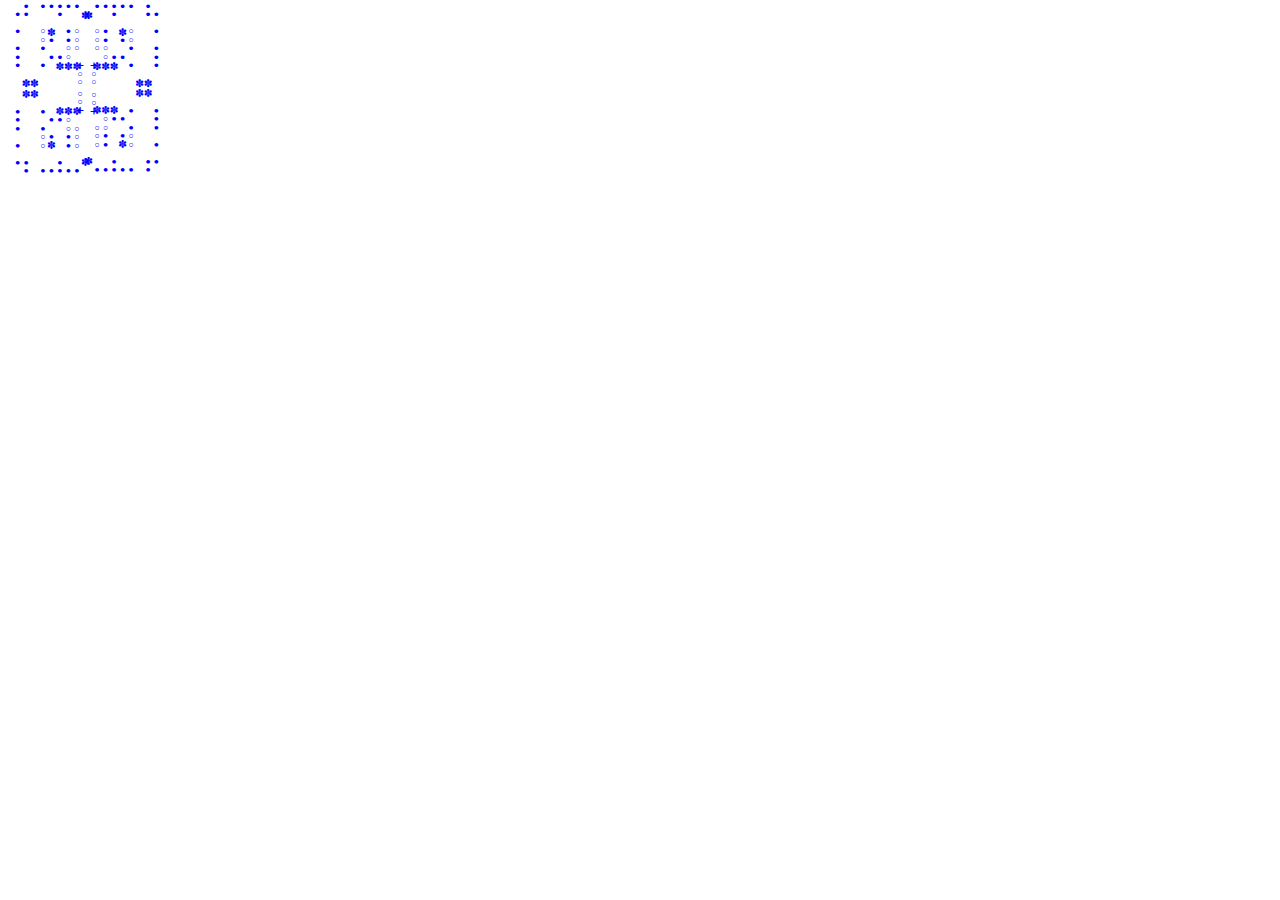
<file: four-grid/assets/grid3/index.html>
<!-- Script categorized by char sections -->
<!-- One char palette -->

<!DOCTYPE html>
<html>
<head>
	<meta charset="utf-8">
	<!-- <meta http-equiv="refresh" content="1"> -->
	<meta name="viewport" content="width=device-width, initial-scale=5">
	<title>Grid (3)</title>
	<link rel="stylesheet" type="text/css" href="style.css">
</head>
<body>

<body>

<div id="main">
	<div id="block1">
	<pre>
		<a href="">&nbsp</a><a href="">&nbsp</a><a href="">&nbsp</a><a href="">&nbsp</a><a href="">&nbsp</a><a href="">&nbsp</a><a href="">&nbsp</a><a href="">&nbsp</a><a href="">&nbsp</a><a href="">&nbsp</a>
		<a href="">&nbsp</a><a href="">&nbsp</a><a href="">&nbsp</a><a href="">&nbsp</a><a href="">&nbsp</a><a href="">&nbsp</a><a href="">&nbsp</a><a href="">&nbsp</a><a href="">&nbsp</a><a href="">&nbsp</a>
		<a href="">&nbsp</a><a href="">&nbsp</a><a href="">&nbsp</a><a href="">&nbsp</a><a href="">&nbsp</a><a href="">&nbsp</a><a href="">&nbsp</a><a href="">&nbsp</a><a href="">&nbsp</a><a href="">&nbsp</a>
		<a href="">&nbsp</a><a href="">&nbsp</a><a href="">&nbsp</a><a href="">&nbsp</a><a href="">&nbsp</a><a href="">&nbsp</a><a href="">&nbsp</a><a href="">&nbsp</a><a href="">&nbsp</a><a href="">&nbsp</a>
		<a href="">&nbsp</a><a href="">&nbsp</a><a href="">&nbsp</a><a href="">&nbsp</a><a href="">&nbsp</a><a href="">&nbsp</a><a href="">&nbsp</a><a href="">&nbsp</a><a href="">&nbsp</a><a href="">&nbsp</a>
		<a href="">&nbsp</a><a href="">&nbsp</a><a href="">&nbsp</a><a href="">&nbsp</a><a href="">&nbsp</a><a href="">&nbsp</a><a href="">&nbsp</a><a href="">&nbsp</a><a href="">&nbsp</a><a href="">&nbsp</a>
		<a href="">&nbsp</a><a href="">&nbsp</a><a href="">&nbsp</a><a href="">&nbsp</a><a href="">&nbsp</a><a href="">&nbsp</a><a href="">&nbsp</a><a href="">&nbsp</a><a href="">&nbsp</a><a href="">&nbsp</a>
		<a href="">&nbsp</a><a href="">&nbsp</a><a href="">&nbsp</a><a href="">&nbsp</a><a href="">&nbsp</a><a href="">&nbsp</a><a href="">&nbsp</a><a href="">&nbsp</a><a href="">&nbsp</a><a href="">&nbsp</a>
		<a href="">&nbsp</a><a href="">&nbsp</a><a href="">&nbsp</a><a href="">&nbsp</a><a href="">&nbsp</a><a href="">&nbsp</a><a href="">&nbsp</a><a href="">&nbsp</a><a href="">&nbsp</a><a href="">&nbsp</a>
		<a href="">&nbsp</a><a href="">&nbsp</a><a href="">&nbsp</a><a href="">&nbsp</a><a href="">&nbsp</a><a href="">&nbsp</a><a href="">&nbsp</a><a href="">&nbsp</a><a href="">&nbsp</a><a href="">&nbsp</a>
	</pre>
	</div>
</div>


<!-- ︲╶ ◎ ◉ ❉ ❈ ※ ∷ + ✳︎ ✺ ✤ ✽ ❖ ● ○ ⁃ ∎ ▪︎ ◼︎ - | ∎ • ◦-->


<script type="text/javascript">
// giving ids and setting individual cell variables via loop (b# format)
var links = document.querySelectorAll("a"); 
for(i=0; i < links.length; i++) { 
	links[i].setAttribute("id", "b" + i);
	var b = [];
	b[i] = document.getElementById("b" + i);
}


var sectionA1 = ["✽", "✽", "◦", "&nbsp"],
    sectionA2 = ["▪︎", "▪︎", "&nbsp", "&nbsp"], 
    sectionA3 = ["◦", "•", "✽", "&nbsp"],
    sectionA4 = ["•", "✽", "✤", "&nbsp"],
    sectionA5 = ["◦", "▪︎", "❖", "&nbsp"]
var sectionAPalletes = [sectionA1, sectionA2, sectionA3, sectionA4, sectionA5]
var sectionA = sectionAPalletes[Math.floor(Math.random() * sectionAPalletes.length)]

// var sectionA = ["•"]
b33.innerHTML = sectionA[Math.floor(Math.random()*sectionA.length)]
b34.innerHTML = sectionA[Math.floor(Math.random()*sectionA.length)]
b35.innerHTML = sectionA[Math.floor(Math.random()*sectionA.length)]
b36.innerHTML = sectionA[Math.floor(Math.random()*sectionA.length)]
b37.innerHTML = sectionA[Math.floor(Math.random()*sectionA.length)]
b43.innerHTML = sectionA[Math.floor(Math.random()*sectionA.length)]
b44.innerHTML = sectionA[Math.floor(Math.random()*sectionA.length)]
b45.innerHTML = sectionA[Math.floor(Math.random()*sectionA.length)]
b46.innerHTML = sectionA[Math.floor(Math.random()*sectionA.length)]
b47.innerHTML = sectionA[Math.floor(Math.random()*sectionA.length)]
b53.innerHTML = sectionA[Math.floor(Math.random()*sectionA.length)]
b54.innerHTML = sectionA[Math.floor(Math.random()*sectionA.length)]
b56.innerHTML = sectionA[Math.floor(Math.random()*sectionA.length)]
b57.innerHTML = sectionA[Math.floor(Math.random()*sectionA.length)]
b63.innerHTML = sectionA[Math.floor(Math.random()*sectionA.length)]
b64.innerHTML = sectionA[Math.floor(Math.random()*sectionA.length)]
b65.innerHTML = sectionA[Math.floor(Math.random()*sectionA.length)]
b66.innerHTML = sectionA[Math.floor(Math.random()*sectionA.length)]
b67.innerHTML = sectionA[Math.floor(Math.random()*sectionA.length)]
b73.innerHTML = sectionA[Math.floor(Math.random()*sectionA.length)]
b74.innerHTML = sectionA[Math.floor(Math.random()*sectionA.length)]
b75.innerHTML = sectionA[Math.floor(Math.random()*sectionA.length)]
b76.innerHTML = sectionA[Math.floor(Math.random()*sectionA.length)]
b77.innerHTML = sectionA[Math.floor(Math.random()*sectionA.length)]


var sectionB1 = [ "▪︎", "&nbsp"],
    sectionB2 = ["•", "&nbsp"], 
    sectionB3 = ["◦", "+", "&nbsp"],
    sectionB4 = ["•", "✳︎", "✤", "&nbsp"],
    sectionB5 = ["◦", "+", "❖", "&nbsp"]
var sectionBPalletes = [sectionB1, sectionB2, sectionB3, sectionB4, sectionB5]
var sectionB = sectionBPalletes[Math.floor(Math.random() * sectionBPalletes.length)]

// var sectionB = ["•"]
b79.innerHTML = sectionB[Math.floor(Math.random()*sectionB.length)]
b88.innerHTML = sectionB[Math.floor(Math.random()*sectionB.length)]
b89.innerHTML = sectionB[Math.floor(Math.random()*sectionB.length)]
b97.innerHTML = sectionB[Math.floor(Math.random()*sectionB.length)]
b98.innerHTML = sectionB[Math.floor(Math.random()*sectionB.length)]
b99.innerHTML = sectionB[Math.floor(Math.random()*sectionB.length)]


var sectionC1 = ["❈", "❈", "&nbsp"], 
    sectionC2 = ["•", "•", "&nbsp"],
    sectionC3 = ["✳", "✳", "&nbsp"]
var sectionCPalletes = [sectionC1, sectionC2, sectionC3]
var sectionC = sectionCPalletes[Math.floor(Math.random() * sectionCPalletes.length)]

// var sectionC = ["•"]
b3.innerHTML = sectionC[Math.floor(Math.random()*sectionC.length)] 
b4.innerHTML = sectionC[Math.floor(Math.random()*sectionC.length)] 
b5.innerHTML = sectionC[Math.floor(Math.random()*sectionC.length)] 
b6.innerHTML = sectionC[Math.floor(Math.random()*sectionC.length)] 
b7.innerHTML = sectionC[Math.floor(Math.random()*sectionC.length)] 
b15.innerHTML = sectionC[Math.floor(Math.random()*sectionC.length)] 
b30.innerHTML = sectionC[Math.floor(Math.random()*sectionC.length)] 
b40.innerHTML = sectionC[Math.floor(Math.random()*sectionC.length)] 
b50.innerHTML = sectionC[Math.floor(Math.random()*sectionC.length)] 
b51.innerHTML = sectionC[Math.floor(Math.random()*sectionC.length)] 
b60.innerHTML = sectionC[Math.floor(Math.random()*sectionC.length)] 
b70.innerHTML = sectionC[Math.floor(Math.random()*sectionC.length)] 


var sectionD1 = ["❖", "❖", "❖", "&nbsp", "&nbsp"],
    sectionD2 = ["✽", "✽", "✽", "&nbsp", "&nbsp"]
var sectionDPalletes = [sectionD1, sectionD2]
var sectionD = sectionDPalletes[Math.floor(Math.random() * sectionDPalletes.length)]

// var sectionD = ["•"]
b9.innerHTML = sectionD[Math.floor(Math.random()*sectionD.length)] 
b18.innerHTML = sectionD[Math.floor(Math.random()*sectionD.length)] 
b19.innerHTML = sectionD[Math.floor(Math.random()*sectionD.length)] 
b29.innerHTML = sectionD[Math.floor(Math.random()*sectionD.length)] 
b81.innerHTML = sectionD[Math.floor(Math.random()*sectionD.length)]  
b90.innerHTML = sectionD[Math.floor(Math.random()*sectionD.length)] 
b91.innerHTML = sectionD[Math.floor(Math.random()*sectionD.length)] 
b92.innerHTML = sectionD[Math.floor(Math.random()*sectionD.length)] 


 
var sectionE1 = ["❖", "❖", "❖", "❖", "&nbsp"],
    sectionE2 = ["✽", "✽", "✽", "✽", "&nbsp"], 
    sectionE3 = ["•", "&nbsp"],
    sectionE4 = ["◦", "&nbsp"]
var sectionEPalletes = [sectionE1, sectionE2, sectionE3, sectionE4]
var sectionE = sectionEPalletes[Math.floor(Math.random() * sectionEPalletes.length)]

// var sectionE = ["•"]
b1.innerHTML = sectionE[Math.floor(Math.random()*sectionE.length)]
b10.innerHTML = sectionE[Math.floor(Math.random()*sectionE.length)]
b11.innerHTML = sectionE[Math.floor(Math.random()*sectionE.length)]
b12.innerHTML = sectionE[Math.floor(Math.random()*sectionE.length)]
b21.innerHTML = sectionE[Math.floor(Math.random()*sectionE.length)]



// going through an array of links to lead to a random site on click; 
    var sites = [
        'http://www.google.com',
        'http://www.stackoverflow.com',
        'http://www.youtube.com'
    ];

    function randomSite() {
        var j = parseInt(Math.random() * sites.length);
        location.href = sites[j];
    }


// duplicated initial block 3x
var block1 = document.querySelector('#block1');
var clone = block1.cloneNode(true);
clone.id = 'block2';
clone.classList.add('block-2')
block1.after(clone);

var block2 = document.querySelector('#block2');
var clone = block2.cloneNode(true);
clone.id = 'block3';
clone.classList.add('block-3')
block2.after(clone);

var block3 = document.querySelector('#block3');
var clone = block3.cloneNode(true);
clone.id = 'block4';
clone.classList.add('block-4')
block3.after(clone);


// reflecting duplicated blocks across x, x+y, and y axes
window.onload = function myFunction() {
	document.getElementById('block2').style.transform = "scaleX(-1)"
	document.getElementById('block3').style.transform = "scale(-1,-1)"
	document.getElementById('block4').style.transform = "scaleY(-1)"
 }



</script>

</body>
</html>
</file>
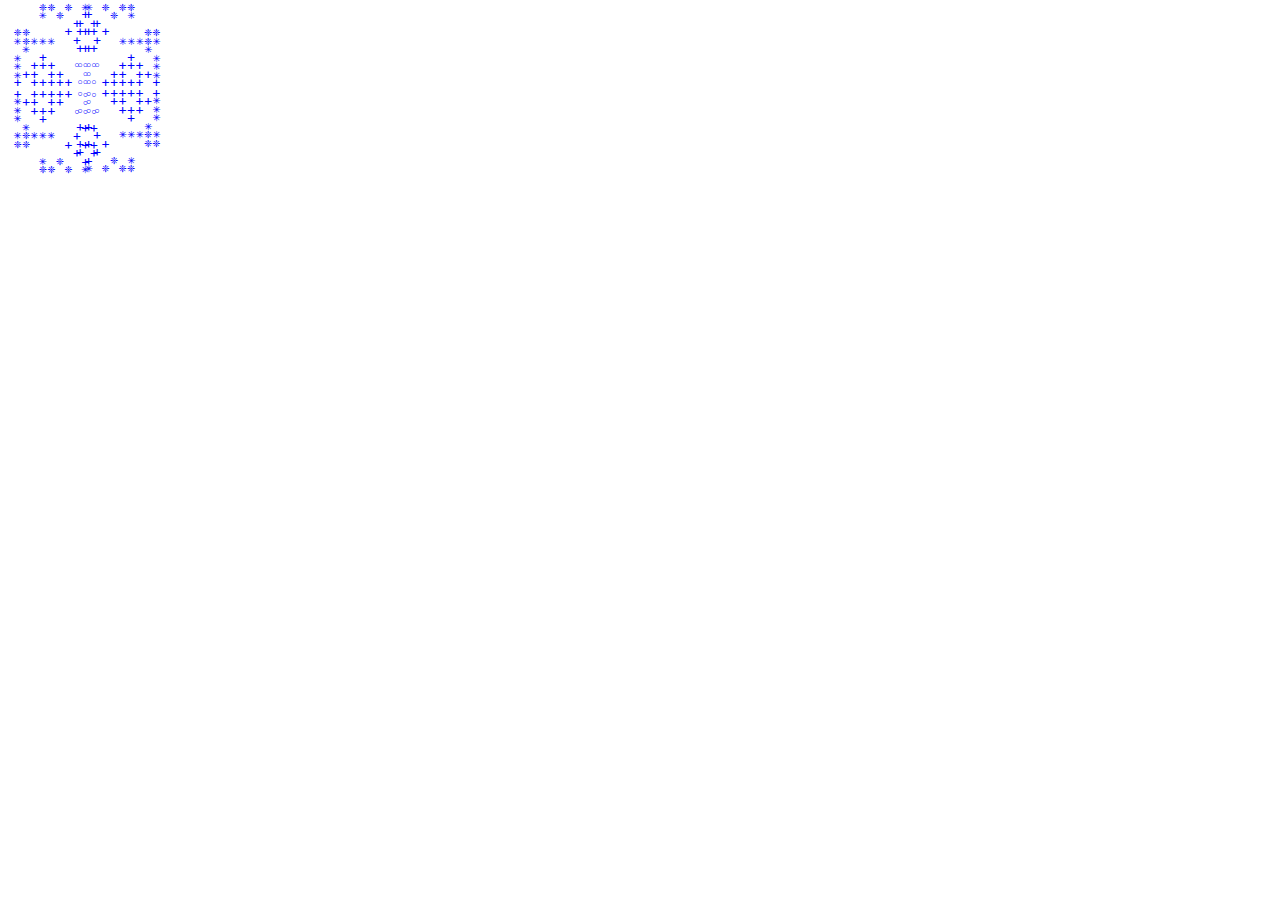
<file: four-grid/assets/grid4/index.html>
<!-- Script categorized by char sections -->
<!-- One char palette -->

<!DOCTYPE html>
<html>
<head>
	<meta charset="utf-8">
	<!-- <meta http-equiv="refresh" content="1"> -->
	<meta name="viewport" content="width=device-width, initial-scale=5">
	<title>Grid (4)</title>
	<link rel="stylesheet" type="text/css" href="style.css">
</head>
<body>

<body>

<div id="main">
	<div id="block1">
	<pre>
		<a href="">&nbsp</a><a href="">&nbsp</a><a href="">&nbsp</a><a href="">&nbsp</a><a href="">&nbsp</a><a href="">&nbsp</a><a href="">&nbsp</a><a href="">&nbsp</a><a href="">&nbsp</a><a href="">&nbsp</a>
		<a href="">&nbsp</a><a href="">&nbsp</a><a href="">&nbsp</a><a href="">&nbsp</a><a href="">&nbsp</a><a href="">&nbsp</a><a href="">&nbsp</a><a href="">&nbsp</a><a href="">&nbsp</a><a href="">&nbsp</a>
		<a href="">&nbsp</a><a href="">&nbsp</a><a href="">&nbsp</a><a href="">&nbsp</a><a href="">&nbsp</a><a href="">&nbsp</a><a href="">&nbsp</a><a href="">&nbsp</a><a href="">&nbsp</a><a href="">&nbsp</a>
		<a href="">&nbsp</a><a href="">&nbsp</a><a href="">&nbsp</a><a href="">&nbsp</a><a href="">&nbsp</a><a href="">&nbsp</a><a href="">&nbsp</a><a href="">&nbsp</a><a href="">&nbsp</a><a href="">&nbsp</a>
		<a href="">&nbsp</a><a href="">&nbsp</a><a href="">&nbsp</a><a href="">&nbsp</a><a href="">&nbsp</a><a href="">&nbsp</a><a href="">&nbsp</a><a href="">&nbsp</a><a href="">&nbsp</a><a href="">&nbsp</a>
		<a href="">&nbsp</a><a href="">&nbsp</a><a href="">&nbsp</a><a href="">&nbsp</a><a href="">&nbsp</a><a href="">&nbsp</a><a href="">&nbsp</a><a href="">&nbsp</a><a href="">&nbsp</a><a href="">&nbsp</a>
		<a href="">&nbsp</a><a href="">&nbsp</a><a href="">&nbsp</a><a href="">&nbsp</a><a href="">&nbsp</a><a href="">&nbsp</a><a href="">&nbsp</a><a href="">&nbsp</a><a href="">&nbsp</a><a href="">&nbsp</a>
		<a href="">&nbsp</a><a href="">&nbsp</a><a href="">&nbsp</a><a href="">&nbsp</a><a href="">&nbsp</a><a href="">&nbsp</a><a href="">&nbsp</a><a href="">&nbsp</a><a href="">&nbsp</a><a href="">&nbsp</a>
		<a href="">&nbsp</a><a href="">&nbsp</a><a href="">&nbsp</a><a href="">&nbsp</a><a href="">&nbsp</a><a href="">&nbsp</a><a href="">&nbsp</a><a href="">&nbsp</a><a href="">&nbsp</a><a href="">&nbsp</a>
		<a href="">&nbsp</a><a href="">&nbsp</a><a href="">&nbsp</a><a href="">&nbsp</a><a href="">&nbsp</a><a href="">&nbsp</a><a href="">&nbsp</a><a href="">&nbsp</a><a href="">&nbsp</a><a href="">&nbsp</a>
	</pre>
	</div>
</div>


<!-- ︲╶ ◎ ◉ ❉ ❈ ※ ∷ + ✳︎ ✺ ✤ ✽ ❖ ● ○ ⁃ ∎ ▪︎ ◼︎ - | ∎ • ◦-->


<script type="text/javascript">
// giving ids and setting individual cell variables via loop (b# format)
var links = document.querySelectorAll("a"); 
for(i=0; i < links.length; i++) { 
	links[i].setAttribute("id", "b" + i);
	var b = [];
	b[i] = document.getElementById("b" + i);
}


var sectionA1 = ["▪︎", "&nbsp"],
	sectionA2 = ["▪︎", "✳", "✳", "&nbsp", "&nbsp"],
	sectionA3 = ["+", "+", "&nbsp"],
	sectionA4 = ["•", "•", "&nbsp"]
var sectionAPalletes = [sectionA1, sectionA2, sectionA3, sectionA4]
var sectionA = sectionAPalletes[Math.floor(Math.random() * sectionAPalletes.length)]
b9.innerHTML = sectionA[Math.floor(Math.random()*sectionA.length)]
b18.innerHTML = sectionA[Math.floor(Math.random()*sectionA.length)]
b19.innerHTML = sectionA[Math.floor(Math.random()*sectionA.length)]
b27.innerHTML = sectionA[Math.floor(Math.random()*sectionA.length)]
b28.innerHTML = sectionA[Math.floor(Math.random()*sectionA.length)]
b29.innerHTML = sectionA[Math.floor(Math.random()*sectionA.length)]
b36.innerHTML = sectionA[Math.floor(Math.random()*sectionA.length)]
b37.innerHTML = sectionA[Math.floor(Math.random()*sectionA.length)]
b38.innerHTML = sectionA[Math.floor(Math.random()*sectionA.length)]
b39.innerHTML = sectionA[Math.floor(Math.random()*sectionA.length)]
b47.innerHTML = sectionA[Math.floor(Math.random()*sectionA.length)]
b48.innerHTML = sectionA[Math.floor(Math.random()*sectionA.length)]
b49.innerHTML = sectionA[Math.floor(Math.random()*sectionA.length)]
b58.innerHTML = sectionA[Math.floor(Math.random()*sectionA.length)]
b59.innerHTML = sectionA[Math.floor(Math.random()*sectionA.length)]
b63.innerHTML = sectionA[Math.floor(Math.random()*sectionA.length)]
b69.innerHTML = sectionA[Math.floor(Math.random()*sectionA.length)]
b72.innerHTML = sectionA[Math.floor(Math.random()*sectionA.length)]
b73.innerHTML = sectionA[Math.floor(Math.random()*sectionA.length)]
b74.innerHTML = sectionA[Math.floor(Math.random()*sectionA.length)]
b81.innerHTML = sectionA[Math.floor(Math.random()*sectionA.length)]
b82.innerHTML = sectionA[Math.floor(Math.random()*sectionA.length)]
b83.innerHTML = sectionA[Math.floor(Math.random()*sectionA.length)]
b84.innerHTML = sectionA[Math.floor(Math.random()*sectionA.length)]
b85.innerHTML = sectionA[Math.floor(Math.random()*sectionA.length)]
b90.innerHTML = sectionA[Math.floor(Math.random()*sectionA.length)]
b91.innerHTML = sectionA[Math.floor(Math.random()*sectionA.length)]
b92.innerHTML = sectionA[Math.floor(Math.random()*sectionA.length)]
b93.innerHTML = sectionA[Math.floor(Math.random()*sectionA.length)]
b94.innerHTML = sectionA[Math.floor(Math.random()*sectionA.length)]
b95.innerHTML = sectionA[Math.floor(Math.random()*sectionA.length)]
b96.innerHTML = sectionA[Math.floor(Math.random()*sectionA.length)]


var sectionB1 = ["✳", "❈", "❈", "&nbsp"],
    sectionB2 = ["✽", "✳", "✳", "&nbsp", "&nbsp"], 
    sectionB3 = ["❖", "✤", "▪︎", "&nbsp", "&nbsp"]
var sectionBPalletes = [sectionB1, sectionB2, sectionB3]
var sectionB = sectionBPalletes[Math.floor(Math.random() * sectionBPalletes.length)]
b2.innerHTML = sectionB[Math.floor(Math.random()*sectionB.length)]
b3.innerHTML = sectionB[Math.floor(Math.random()*sectionB.length)]
b4.innerHTML = sectionB[Math.floor(Math.random()*sectionB.length)]
b5.innerHTML = sectionB[Math.floor(Math.random()*sectionB.length)]
b6.innerHTML = sectionB[Math.floor(Math.random()*sectionB.length)]
b13.innerHTML = sectionB[Math.floor(Math.random()*sectionB.length)]
b14.innerHTML = sectionB[Math.floor(Math.random()*sectionB.length)]
b15.innerHTML = sectionB[Math.floor(Math.random()*sectionB.length)]
b20.innerHTML = sectionB[Math.floor(Math.random()*sectionB.length)]
b24.innerHTML = sectionB[Math.floor(Math.random()*sectionB.length)]
b30.innerHTML = sectionB[Math.floor(Math.random()*sectionB.length)]
b31.innerHTML = sectionB[Math.floor(Math.random()*sectionB.length)]
b40.innerHTML = sectionB[Math.floor(Math.random()*sectionB.length)]
b41.innerHTML = sectionB[Math.floor(Math.random()*sectionB.length)]
b42.innerHTML = sectionB[Math.floor(Math.random()*sectionB.length)]
b50.innerHTML = sectionB[Math.floor(Math.random()*sectionB.length)]
b51.innerHTML = sectionB[Math.floor(Math.random()*sectionB.length)]
b60.innerHTML = sectionB[Math.floor(Math.random()*sectionB.length)]


var sectionC1 = ["❈", "❈", "&nbsp"], 
    sectionC2 = ["✳", "✳", "&nbsp"]
var sectionCPalletes = [sectionC1, sectionC2]
var sectionC = sectionCPalletes[Math.floor(Math.random() * sectionCPalletes.length)]
b7.innerHTML = sectionC[Math.floor(Math.random()*sectionC.length)] 
b8.innerHTML = sectionC[Math.floor(Math.random()*sectionC.length)] 
b34.innerHTML = sectionC[Math.floor(Math.random()*sectionC.length)] 
b43.innerHTML = sectionC[Math.floor(Math.random()*sectionC.length)] 
b44.innerHTML = sectionC[Math.floor(Math.random()*sectionC.length)] 
b70.innerHTML = sectionC[Math.floor(Math.random()*sectionC.length)] 
b80.innerHTML = sectionC[Math.floor(Math.random()*sectionC.length)] 


var sectionD1 = ["✽", "•", "&nbsp"], 
    sectionD2 = ["◦", "&nbsp"]
var sectionDPalletes = [sectionD1, sectionD2]
var sectionD = sectionDPalletes[Math.floor(Math.random() * sectionDPalletes.length)]

// var sectionD = ["•"]
b77.innerHTML = sectionD[Math.floor(Math.random()*sectionD.length)] 
b78.innerHTML = sectionD[Math.floor(Math.random()*sectionD.length)] 
b79.innerHTML = sectionD[Math.floor(Math.random()*sectionD.length)] 
b87.innerHTML = sectionD[Math.floor(Math.random()*sectionD.length)] 
b88.innerHTML = sectionD[Math.floor(Math.random()*sectionD.length)]  
b89.innerHTML = sectionD[Math.floor(Math.random()*sectionD.length)] 
b97.innerHTML = sectionD[Math.floor(Math.random()*sectionD.length)] 
b98.innerHTML = sectionD[Math.floor(Math.random()*sectionD.length)] 
b99.innerHTML = sectionD[Math.floor(Math.random()*sectionD.length)] 


// going through an array of links to lead to a random site on click; 
    var sites = [
        'http://www.google.com',
        'http://www.stackoverflow.com',
        'http://www.youtube.com'
    ];

    function randomSite() {
        var j = parseInt(Math.random() * sites.length);
        location.href = sites[j];
    }


// duplicated initial block 3x
var block1 = document.querySelector('#block1');
var clone = block1.cloneNode(true);
clone.id = 'block2';
clone.classList.add('block-2')
block1.after(clone);

var block2 = document.querySelector('#block2');
var clone = block2.cloneNode(true);
clone.id = 'block3';
clone.classList.add('block-3')
block2.after(clone);

var block3 = document.querySelector('#block3');
var clone = block3.cloneNode(true);
clone.id = 'block4';
clone.classList.add('block-4')
block3.after(clone);


// reflecting duplicated blocks across x, x+y, and y axes
window.onload = function myFunction() {
	document.getElementById('block2').style.transform = "scaleX(-1)"
	document.getElementById('block3').style.transform = "scale(-1,-1)"
	document.getElementById('block4').style.transform = "scaleY(-1)"
 }



</script>

</body>
</html>
</file>
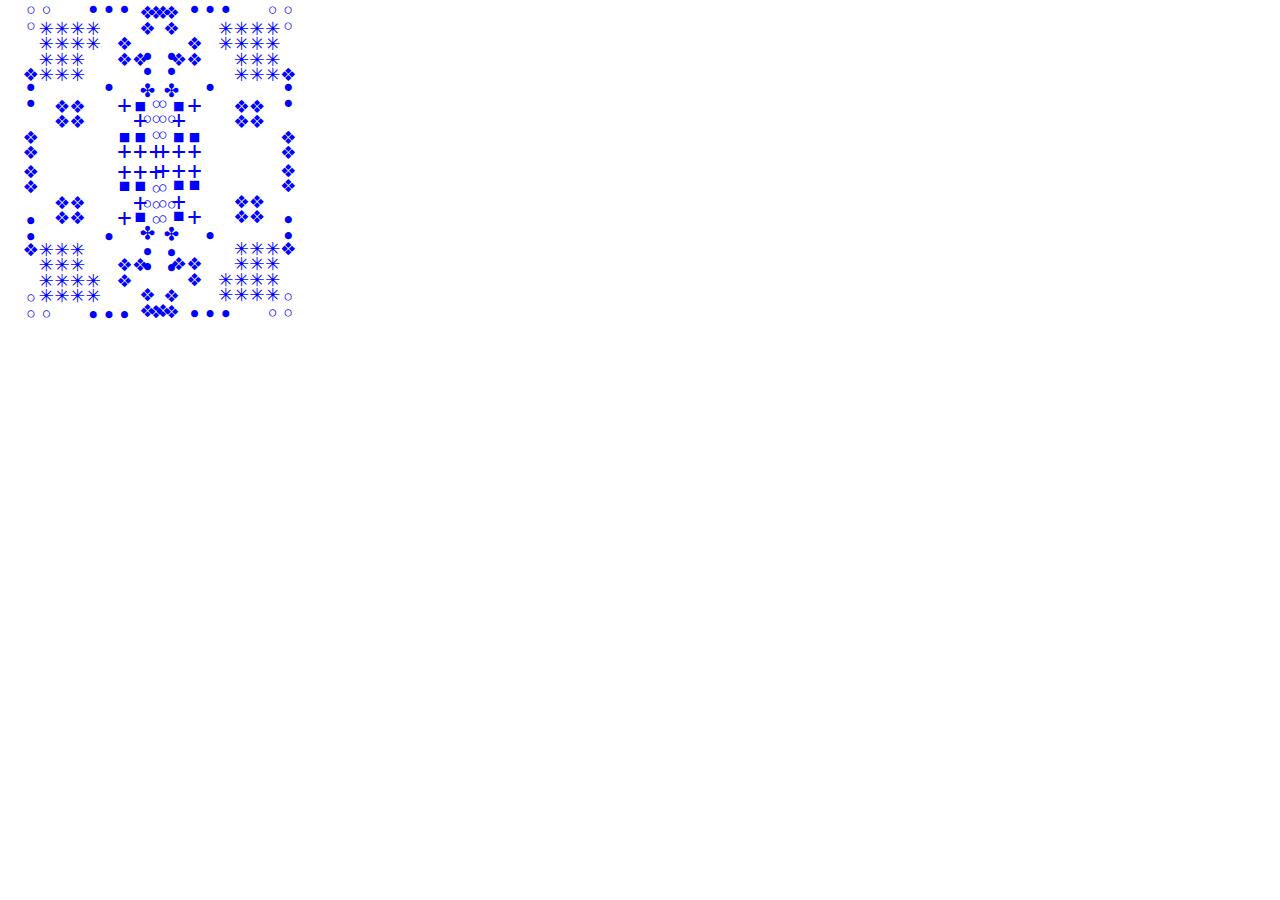
<file: one-grid/assets/grid1/index.html>
<!-- Script categorized by char sections -->
<!-- One char palette -->

<!DOCTYPE html>
<html>
<head>
	<meta charset="utf-8">
	<!-- <meta http-equiv="refresh" content="1"> -->
	<meta name="viewport" content="width=device-width, initial-scale=5">
	<title>Grid (1)</title>
	<link rel="stylesheet" type="text/css" href="style.css">
</head>
<body>

<body>

<div id="main">
	<div id="block1">
	<pre>
		<a href="">&nbsp</a><a href="">&nbsp</a><a href="">&nbsp</a><a href="">&nbsp</a><a href="">&nbsp</a><a href="">&nbsp</a><a href="">&nbsp</a><a href="">&nbsp</a><a href="">&nbsp</a><a href="">&nbsp</a>
		<a href="">&nbsp</a><a href="">&nbsp</a><a href="">&nbsp</a><a href="">&nbsp</a><a href="">&nbsp</a><a href="">&nbsp</a><a href="">&nbsp</a><a href="">&nbsp</a><a href="">&nbsp</a><a href="">&nbsp</a>
		<a href="">&nbsp</a><a href="">&nbsp</a><a href="">&nbsp</a><a href="">&nbsp</a><a href="">&nbsp</a><a href="">&nbsp</a><a href="">&nbsp</a><a href="">&nbsp</a><a href="">&nbsp</a><a href="">&nbsp</a>
		<a href="">&nbsp</a><a href="">&nbsp</a><a href="">&nbsp</a><a href="">&nbsp</a><a href="">&nbsp</a><a href="">&nbsp</a><a href="">&nbsp</a><a href="">&nbsp</a><a href="">&nbsp</a><a href="">&nbsp</a>
		<a href="">&nbsp</a><a href="">&nbsp</a><a href="">&nbsp</a><a href="">&nbsp</a><a href="">&nbsp</a><a href="">&nbsp</a><a href="">&nbsp</a><a href="">&nbsp</a><a href="">&nbsp</a><a href="">&nbsp</a>
		<a href="">&nbsp</a><a href="">&nbsp</a><a href="">&nbsp</a><a href="">&nbsp</a><a href="">&nbsp</a><a href="">&nbsp</a><a href="">&nbsp</a><a href="">&nbsp</a><a href="">&nbsp</a><a href="">&nbsp</a>
		<a href="">&nbsp</a><a href="">&nbsp</a><a href="">&nbsp</a><a href="">&nbsp</a><a href="">&nbsp</a><a href="">&nbsp</a><a href="">&nbsp</a><a href="">&nbsp</a><a href="">&nbsp</a><a href="">&nbsp</a>
		<a href="">&nbsp</a><a href="">&nbsp</a><a href="">&nbsp</a><a href="">&nbsp</a><a href="">&nbsp</a><a href="">&nbsp</a><a href="">&nbsp</a><a href="">&nbsp</a><a href="">&nbsp</a><a href="">&nbsp</a>
		<a href="">&nbsp</a><a href="">&nbsp</a><a href="">&nbsp</a><a href="">&nbsp</a><a href="">&nbsp</a><a href="">&nbsp</a><a href="">&nbsp</a><a href="">&nbsp</a><a href="">&nbsp</a><a href="">&nbsp</a>
		<a href="">&nbsp</a><a href="">&nbsp</a><a href="">&nbsp</a><a href="">&nbsp</a><a href="">&nbsp</a><a href="">&nbsp</a><a href="">&nbsp</a><a href="">&nbsp</a><a href="">&nbsp</a><a href="">&nbsp</a>
	</pre>
	</div>
</div>


<!-- ︲╶ ◎ ◉ ❉ ❈ ※ ∷ + ✳︎ ✺ ✤ ✽ ❖ ● ○ ⁃ ∎ ▪︎ ◼︎ - | ∎ • ◦-->


<script type="text/javascript">
// giving ids and setting individual cell variables via loop (b# format)
var links = document.querySelectorAll("a"); 
for(i=0; i < links.length; i++) { 
	links[i].setAttribute("id", "b" + i);
	var b = [];
	b[i] = document.getElementById("b" + i);
}


var sectionA1 = ["&nbsp", "▪︎", "▪︎", "&nbsp"],
    sectionA2 = ["•", "•", "✽", "&nbsp"], 
    sectionA3 = ["◦", "+", "▪︎", "&nbsp"],
    sectionA4 = ["•", "✳︎", "✤", "&nbsp"],
    sectionA5 = ["◦", "✤", "❖", "&nbsp", "&nbsp"]
var sectionAPalletes = [sectionA1, sectionA2, sectionA3, sectionA4, sectionA5]
var sectionA = sectionAPalletes[Math.floor(Math.random() * sectionAPalletes.length)]
b66.innerHTML = sectionA[Math.floor(Math.random()*sectionA.length)]
b67.innerHTML = sectionA[Math.floor(Math.random()*sectionA.length)]
b68.innerHTML = sectionA[Math.floor(Math.random()*sectionA.length)]
b69.innerHTML = sectionA[Math.floor(Math.random()*sectionA.length)]
b76.innerHTML = sectionA[Math.floor(Math.random()*sectionA.length)]
b77.innerHTML = sectionA[Math.floor(Math.random()*sectionA.length)]
b78.innerHTML = sectionA[Math.floor(Math.random()*sectionA.length)]
b79.innerHTML = sectionA[Math.floor(Math.random()*sectionA.length)]
b86.innerHTML = sectionA[Math.floor(Math.random()*sectionA.length)]
b87.innerHTML = sectionA[Math.floor(Math.random()*sectionA.length)]
b88.innerHTML = sectionA[Math.floor(Math.random()*sectionA.length)]
b89.innerHTML = sectionA[Math.floor(Math.random()*sectionA.length)]
b96.innerHTML = sectionA[Math.floor(Math.random()*sectionA.length)]
b97.innerHTML = sectionA[Math.floor(Math.random()*sectionA.length)]
b98.innerHTML = sectionA[Math.floor(Math.random()*sectionA.length)]
b99.innerHTML = sectionA[Math.floor(Math.random()*sectionA.length)]


var sectionB1 = ["•", "✤", "❖", "&nbsp"],
    sectionB2 = ["✳", "✳", "✳", "&nbsp"], 
    sectionB3 = ["+", "+", "+", "&nbsp", "&nbsp"],
    sectionB4 = ["✤", "✤", "✤", "&nbsp", "&nbsp"]
var sectionBPalletes = [sectionB1, sectionB2, sectionB3, sectionB4]
var sectionB = sectionBPalletes[Math.floor(Math.random() * sectionBPalletes.length)]
b11.innerHTML = sectionB[Math.floor(Math.random()*sectionB.length)]
b12.innerHTML = sectionB[Math.floor(Math.random()*sectionB.length)]
b13.innerHTML = sectionB[Math.floor(Math.random()*sectionB.length)]
b14.innerHTML = sectionB[Math.floor(Math.random()*sectionB.length)]
b21.innerHTML = sectionB[Math.floor(Math.random()*sectionB.length)]
b22.innerHTML = sectionB[Math.floor(Math.random()*sectionB.length)]
b23.innerHTML = sectionB[Math.floor(Math.random()*sectionB.length)]
b24.innerHTML = sectionB[Math.floor(Math.random()*sectionB.length)]
b31.innerHTML = sectionB[Math.floor(Math.random()*sectionB.length)]
b32.innerHTML = sectionB[Math.floor(Math.random()*sectionB.length)]
b33.innerHTML = sectionB[Math.floor(Math.random()*sectionB.length)]
b34.innerHTML = sectionB[Math.floor(Math.random()*sectionB.length)]
b41.innerHTML = sectionB[Math.floor(Math.random()*sectionB.length)]
b42.innerHTML = sectionB[Math.floor(Math.random()*sectionB.length)]
b43.innerHTML = sectionB[Math.floor(Math.random()*sectionB.length)]
b44.innerHTML = sectionB[Math.floor(Math.random()*sectionB.length)]


var sectionC1 = ["❖", "❖", "❖", "&nbsp"], 
    sectionC2 = ["+", "+", "+", "&nbsp"],
    sectionC3 = ["▪︎", "▪︎", "&nbsp"]
var sectionCPalletes = [sectionC1, sectionC2, sectionC3]
var sectionC = sectionCPalletes[Math.floor(Math.random() * sectionCPalletes.length)]
b8.innerHTML = sectionC[Math.floor(Math.random()*sectionC.length)] 
b9.innerHTML = sectionC[Math.floor(Math.random()*sectionC.length)] 
b19.innerHTML = sectionC[Math.floor(Math.random()*sectionC.length)] 
b26.innerHTML = sectionC[Math.floor(Math.random()*sectionC.length)] 
b27.innerHTML = sectionC[Math.floor(Math.random()*sectionC.length)] 
b36.innerHTML = sectionC[Math.floor(Math.random()*sectionC.length)] 
b37.innerHTML = sectionC[Math.floor(Math.random()*sectionC.length)] 
b62.innerHTML = sectionC[Math.floor(Math.random()*sectionC.length)] 
b63.innerHTML = sectionC[Math.floor(Math.random()*sectionC.length)] 
b72.innerHTML = sectionC[Math.floor(Math.random()*sectionC.length)] 
b73.innerHTML = sectionC[Math.floor(Math.random()*sectionC.length)] 
b80.innerHTML = sectionC[Math.floor(Math.random()*sectionC.length)] 
b90.innerHTML = sectionC[Math.floor(Math.random()*sectionC.length)] 
b91.innerHTML = sectionC[Math.floor(Math.random()*sectionC.length)] 


var sectionD1 = ["✤", "&nbsp"], 
    sectionD2 = ["✤", "•", "&nbsp"]
var sectionDPalletes = [sectionD1, sectionD2]
var sectionD = sectionDPalletes[Math.floor(Math.random() * sectionDPalletes.length)]
b29.innerHTML = sectionD[Math.floor(Math.random()*sectionD.length)] 
b39.innerHTML = sectionD[Math.floor(Math.random()*sectionD.length)] 
b49.innerHTML = sectionD[Math.floor(Math.random()*sectionD.length)] 
b59.innerHTML = sectionD[Math.floor(Math.random()*sectionD.length)] 
b92.innerHTML = sectionD[Math.floor(Math.random()*sectionD.length)] 
b93.innerHTML = sectionD[Math.floor(Math.random()*sectionD.length)] 
b94.innerHTML = sectionD[Math.floor(Math.random()*sectionD.length)] 
b95.innerHTML = sectionD[Math.floor(Math.random()*sectionD.length)] 


var sectionE1 = ["▪︎", "&nbsp"], 
    sectionE2 = ["✽", "✽", "&nbsp"],
    sectionE3 = ["❖", "•", "•", "•"]
var sectionEPalletes = [sectionE1, sectionE2, sectionE3]
var sectionE = sectionEPalletes[Math.floor(Math.random() * sectionEPalletes.length)]
b4.innerHTML = sectionE[Math.floor(Math.random()*sectionE.length)]
b5.innerHTML = sectionE[Math.floor(Math.random()*sectionE.length)]
b6.innerHTML = sectionE[Math.floor(Math.random()*sectionE.length)]
b40.innerHTML = sectionE[Math.floor(Math.random()*sectionE.length)]
b50.innerHTML = sectionE[Math.floor(Math.random()*sectionE.length)]
b60.innerHTML = sectionE[Math.floor(Math.random()*sectionE.length)]
b55.innerHTML = sectionE[Math.floor(Math.random()*sectionE.length)]


var sectionF1 = ["•", "▪︎", "&nbsp"], 
    sectionF2 = ["◦", "✽", "&nbsp"],
    sectionF3 = ["•", "✤", "&nbsp"]
var sectionFPalletes = [sectionF1, sectionF2, sectionF3]
var sectionF = sectionFPalletes[Math.floor(Math.random() * sectionFPalletes.length)]
b0.innerHTML = sectionF[Math.floor(Math.random()*sectionF.length)]
b1.innerHTML = sectionF[Math.floor(Math.random()*sectionF.length)]
b10.innerHTML = sectionF[Math.floor(Math.random()*sectionF.length)]


// duplicated initial block 3x
var block1 = document.querySelector('#block1');
var clone = block1.cloneNode(true);
clone.id = 'block2';
clone.classList.add('block-2')
block1.after(clone);

var block2 = document.querySelector('#block2');
var clone = block2.cloneNode(true);
clone.id = 'block3';
clone.classList.add('block-3')
block2.after(clone);

var block3 = document.querySelector('#block3');
var clone = block3.cloneNode(true);
clone.id = 'block4';
clone.classList.add('block-4')
block3.after(clone);


// reflecting duplicated blocks across x, x+y, and y axes
window.onload = function myFunction() {
	document.getElementById('block2').style.transform = "scaleX(-1)"
	document.getElementById('block3').style.transform = "scale(-1,-1)"
	document.getElementById('block4').style.transform = "scaleY(-1)"
 }
</script>

</body>
</html>




<!-- // going through an array of links to lead to a random site on click; 
    // var links = [
    //     '../links/set1/s1p1.html',
    //     '../links/set1/s1p2.html',
    //     '../links/set1/s1p3.html',
    //     '../links/set1/s1p4.html',
    //     '../links/set1/s1p5.html',
    //     '../links/set1/s1p6.html'

    // ];

    // var links = [

    // 	'https://cnj.craigslist.org/mis/d/woodbridge-saw-you-in-wegmans/7587975266.html',
    // 	"https://www.google.com/maps/@40.3056749,-74.6752346,3a,77.8y,2.78h,92.48t/data=!3m8!1e1!3m6!1sAF1QipPwiMfG6PaN3us2UH_MOzZb4cqgzzvYTmGaeXah!2e10!3e11!6shttps:%2F%2Flh5.googleusercontent.com%2Fp%2FAF1QipPwiMfG6PaN3us2UH_MOzZb4cqgzzvYTmGaeXah%3Dw203-h100-k-no-pi0-ya349.36676-ro-0-fo100!7i10240!8i5120",
    // 	"https://www.youtube.com/watch?v=ws2qRF7NCbM",
    // 	"https://en.wikipedia.org/wiki/Monroe,_Connecticut#Notable_people",
    // 	"https://en.wikipedia.org/wiki/Ed_and_Lorraine_Warren",
    // 	"https://themonroesun.com/no-trespassing-signs-fines-used-to-ward-off-curious-souls-in-search-of-warrens-occult-museum/"
    // ]

    // function randomLink() {
    //     var j = parseInt(Math.random() * links.length);
    //     location.href = links[j];
    // } -->
</file>
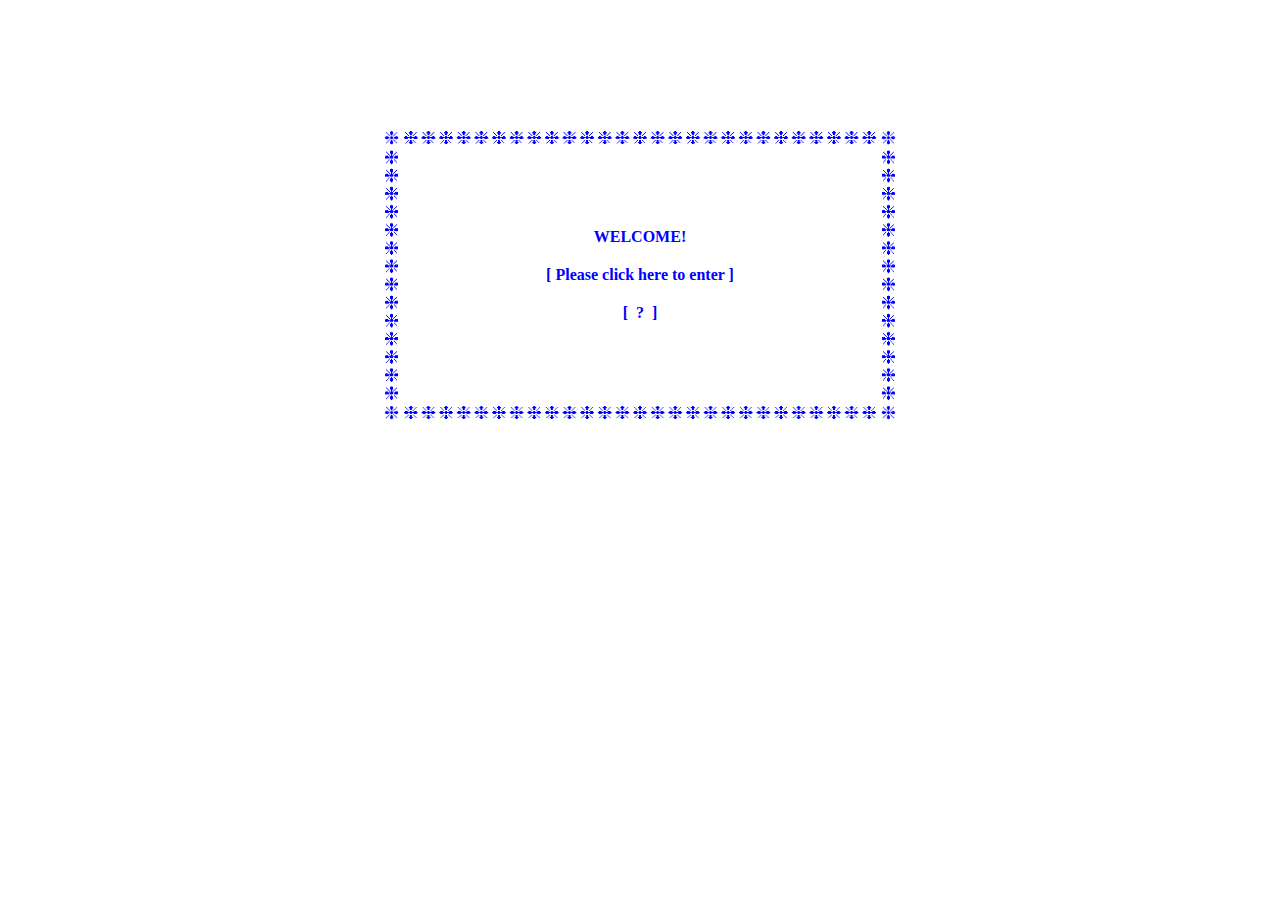
<file: welcome.html>
<!DOCTYPE html>
<html>
<head>
	<meta charset="utf-8">
	<meta name="viewport" content="width=device-width, initial-scale=0.75">
	<link rel="stylesheet" type="text/css" href="style.css">
	<title>❈ WELCOME! ❈</title>
</head>
<body>
	<div class="content-container">
		<div class="welcome">WELCOME!</div>
		<div class="enter">
			<a id="click" href="">[ Please click here to enter ]</a>
		</div>
		<div class="about">
			<a href="../info-page/index.html">[&nbsp ? &nbsp]</a>
		</div>	
	</div>
</body>
<script type="text/javascript">
	var click = document.getElementById('click');
var links = ["../four-grid/index.html", "../one-grid/index.html"];
click.setAttribute('href', links[Math.floor(Math.random()*links.length)]);
</script>
</html>
</file>
<file: style.css>
body {
	font-size: 16px;
	font-weight: bold;
	color: blue;
  margin-top: 10%;
}

::selection {
  color: white;
  background: blue;
}

a, a:visited {
  color: blue;
  text-decoration: none;
}

.content-container {
    margin: 0 auto; 
    width: 25%;
    padding: 50px;
    display: flex;
    flex-direction: column;
    justify-content: center;
    align-items: center;
    border-image:  url("assets/repeat1.png") 100 /  20px / 0 round;
    border-width:  50px;
    border-style:  solid;
 }

.welcome, .enter, .please  {
  text-align: center;
  display: inline-block;
  padding-bottom: 20px;
}

.please {
  width: 150px;
}

.about {
  text-align: center;
  display: inline-block;
}
</file>
<file: four-grid/style.css>
body {
	font-size: 16px;
	font-weight: bold;
	color: blue;
  margin-top: 50px;
}

::selection {
  color: white;
  background: blue;
}

a, a:visited {
  color: blue;
  text-decoration: none;
}

.content-container {
    margin: 0 auto; 
    width: 45%;
    height: auto;
    padding: 15px;
    display: flex;
    flex-direction: column;
    justify-content: center;
    align-items: center;
    border-image:  url("../assets/repeat1.png") 100 /  20px / 0 round;
    border-width:  50px;
    border-style:  solid;
 }

#shape-frame1, #shape-frame2, #shape-frame3, #shape-frame4  {
  border: none;
  width: 172px;
  height: 174px;
}

.shape-container {
  text-align: center;
  width: 362.5px;
  display: grid;
  grid-template-columns: 172px 172px;
  grid-template-rows: auto;
  column-gap: 20px;
  grid-row-gap: 20px;
}

.leave {
  padding-bottom: 24px;
}

.next {
  padding-top: 24px;
}
</file>
<file: info-page/style.css>
body {
	font-size: 16px;
	font-weight: bold;
	color: blue;
  margin-top: 50px;
  margin-bottom: 50px;
}

::selection {
  color: white;
  background: blue;
}

a, a:visited {
  color: blue;
  text-decoration: none;
}

.content-container {
    margin: 0 auto; 
    width: 45%;
    height: auto;
    padding: 15px;
    display: flex;
    flex-direction: column;
    justify-content: center;
    align-items: center;
    border-image:  url("../assets/repeat1.png") 100 /  20px / 0 round;
    border-width:  50px;
    border-style:  solid;
 }

.flower {
  font-size: 30px;
}

.desc, .title {
  text-align: center;
}

.bar {
  font-size: 18px;
  white-space: nowrap;
}

p {
  font-size: 20px;
  font-weight: normal;
  margin-right: 17.5px;
  margin-left: 20px;
}

.cap {
  font-style: italic;
  font-weight: normal;
  padding-top: 10px;
}

img {
  width: 75%;
  height: auto;
}

.img-container1 {
  text-align: center;
  display: grid;
  grid-template-columns: 17.5vw 17.5vw;
  grid-template-rows: auto;
  grid-row-gap: 20px;
}

ul {
  font-weight: normal;
  list-style-type: none;
}

.cred {
  font-weight: normal;
}


/*LIVE GRID*/

#main1 {
right: 310px;
line-height: 0.65em;
letter-spacing: 0.05em;
position: relative;
font-size: 24px;
width: 150px;
height: 300px;
}

#block2 {
position: relative;
left: 622.5px;
bottom: 195.5px;
}

#block3 {
position: relative;
left: 622.5px;
bottom: 248px;
}

#block4 {
position: relative;
bottom: 443px;
}
</file>
<file: one-grid/style.css>
body {
	font-size: 16px;
	font-weight: bold;
	color: blue;
  margin-top: 50px;
}

::selection {
  color: white;
  background: blue;
}

a, a:visited {
  color: blue;
  text-decoration: none;
}

.content-container {
    margin: 0 auto; 
    width: 45%;
    height: auto;
    padding: 15px;
    display: flex;
    flex-direction: column;
    justify-content: center;
    align-items: center;
    border-image:  url("../assets/repeat1.png") 100 /  20px / 0 round;
    border-width:  50px;
    border-style:  solid;
 }

#shape-frame {
  border: none;
  width: 320px;
  height: 320px;
}

.leave {
  padding-bottom: 50px;
}

.next {
  padding-top: 50px;
}
</file>
<file: four-grid/assets/grid1/style.css>
body {
  overflow-y: hidden;
}

::selection {
  color: white;
  background: blue;
}

a, a:visited {
  color: blue;
  text-decoration: none;
}

#main {
bottom: 10px;
right: 130px;
line-height: 0.65em;
letter-spacing: 0.05em;
position: relative;
font-size: 13px;
width: 150px;
}

#block2 {
position: relative;
left: 268px;
bottom: 106px;
}

#block3 {
position: relative;
left: 268px;
bottom: 134.5px;
}

#block4 {
position: relative;
bottom: 240px;
}
</file>
<file: four-grid/assets/grid2/style.css>
body {
  overflow-y: hidden;
}

::selection {
  color: white;
  background: blue;
}

a, a:visited {
  color: blue;
  text-decoration: none;
}

#main {
bottom: 10px;
right: 130px;
line-height: 0.65em;
letter-spacing: 0.05em;
position: relative;
font-size: 13px;
width: 150px;
}

#block2 {
position: relative;
left: 268px;
bottom: 106px;
}

#block3 {
position: relative;
left: 268px;
bottom: 134.5px;
}

#block4 {
position: relative;
bottom: 240px;
}
</file>
<file: four-grid/assets/grid3/style.css>
body {
  overflow-y: hidden;
}


::selection {
  color: white;
  background: blue;
}

a, a:visited {
  color: blue;
  text-decoration: none;
}

#main {
bottom: 10px;
right: 130px;
line-height: 0.65em;
letter-spacing: 0.05em;
position: relative;
font-size: 13px;
width: 150px;
}

#block2 {
position: relative;
left: 268px;
bottom: 106px;
}

#block3 {
position: relative;
left: 268px;
bottom: 134.5px;
}

#block4 {
position: relative;
bottom: 240px;
}
</file>
<file: four-grid/assets/grid4/style.css>
body {
  overflow-y: hidden;
}


a, a:visited {
  color: blue;
  text-decoration: none;
}

::selection {
  color: white;
  background: blue;
}

#main {
bottom: 10px;
right: 130px;
line-height: 0.65em;
letter-spacing: 0.05em;
position: relative;
font-size: 13px;
width: 150px;
}

#block2 {
position: relative;
left: 268px;
bottom: 106px;
}

#block3 {
position: relative;
left: 268px;
bottom: 134.5px;
}

#block4 {
position: relative;
bottom: 240px;
}
</file>
<file: one-grid/assets/grid1/style.css>
body {
/*  overflow-y: hidden;*/
}

::selection {
  color: white;
  background: blue;
}

a, a:visited {
  color: blue;
  text-decoration: none;
}

#main {
bottom: 20px;
right: 235px;
line-height: 0.65em;
letter-spacing: 0.05em;
position: relative;
font-size: 24px;
width: 150px;
}

#block2 {
position: relative;
left: 622.5px;
bottom: 195.5px;
}

#block3 {
position: relative;
left: 622.5px;
bottom: 248px;
}

#block4 {
position: relative;
bottom: 443px;
}
</file>
